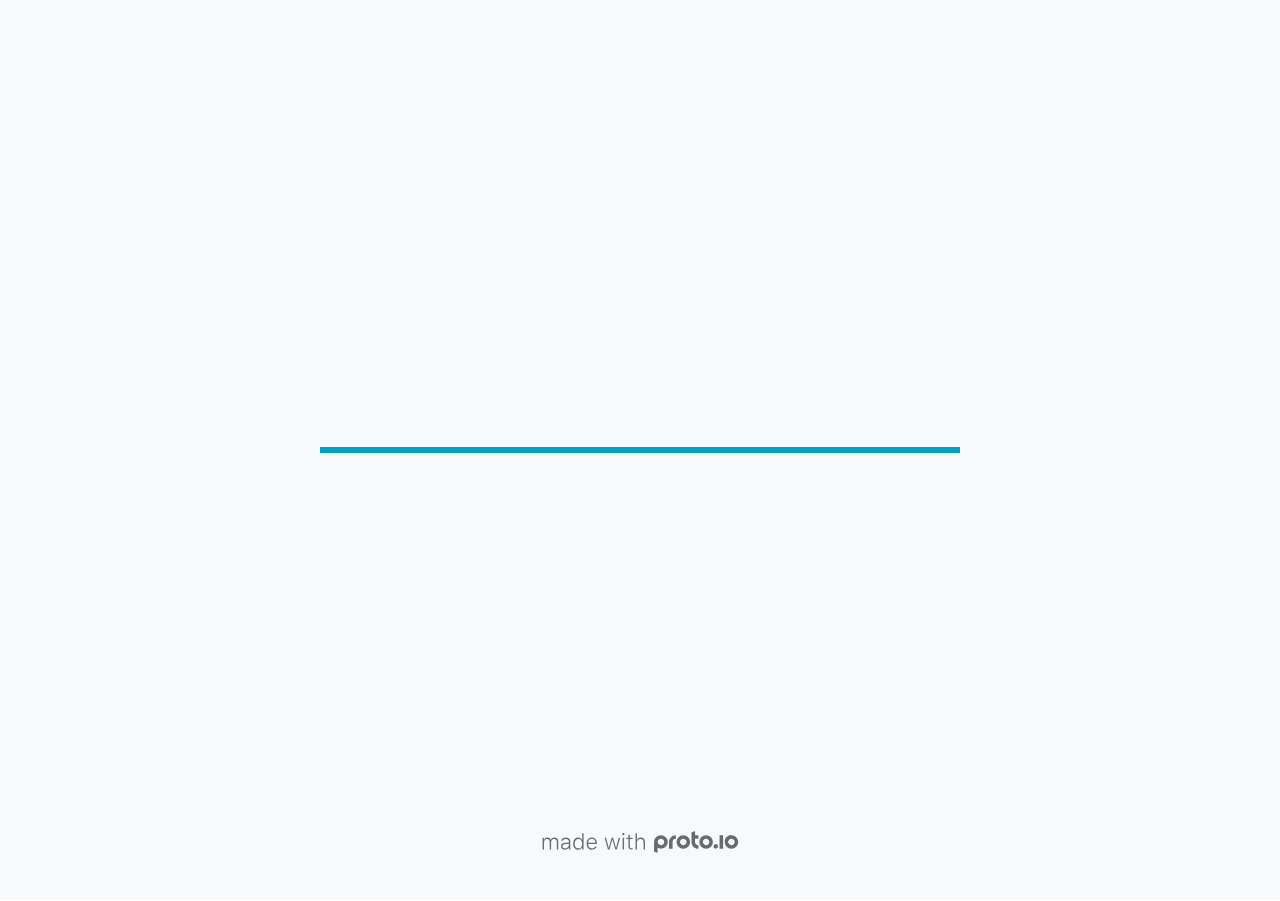
<file: Budget-Help-html/index.html>
<!DOCTYPE HTML>
	<head>

		<meta charset="utf-8">

		<title>Budget Help - Proto.io</title>

		
			<meta name="HandheldFriendly" content="True">
			<meta name="MobileOptimized" content="360"> 

			
			
			
			<meta name="viewport" content="minimum-scale=1.00, maximum-scale=1.00, initial-scale=1.00, user-scalable=no, shrink-to-fit=no" />

			

			<meta name="format-detection" content="telephone=no">


			
				<meta name="mobile-web-app-capable" content="yes">
            

            
            <link rel="icon" sizes="192x192" href="./assets/branding/android-icon-hires.png">
            <link rel="icon" sizes="128x128" href="./assets/branding/android-icon.png">

            
            <link href="./assets/branding/apple-touch-icon-retina180.png" sizes="180x180" rel="apple-touch-icon">

            
            <link href="./assets/branding/apple-touch-icon-retina.png" sizes="114x114" rel="apple-touch-icon">

            
            <link href="./assets/branding/apple-touch-icon.png" sizes="57x57" rel="apple-touch-icon">

            
            <link href="./assets/branding/startup.png" media="(device-width: 320px)" rel="apple-touch-startup-image">

            
            <link href="./assets/branding/startup-retina.png" media="(device-width: 320px) and (device-height: 480px) and (-webkit-device-pixel-ratio: 2)" rel="apple-touch-startup-image">

            
            <link href="./assets/branding/startup-568.png" media="(device-width: 320px) and (device-height: 568px) and (-webkit-device-pixel-ratio: 2)" rel="apple-touch-startup-image">

            
            <link href="./assets/branding/startup-retina-6.png" media="(device-width: 375px) and (device-height: 667px) and (orientation: portrait) and (-webkit-device-pixel-ratio: 2)" rel="apple-touch-startup-image">

            
            <link href="./assets/branding/startup-retina-6plus.png" media="(device-width: 414px) and (device-height: 736px) and (orientation: portrait) and (-webkit-device-pixel-ratio: 3)" rel="apple-touch-startup-image">

            
            <link href="./assets/branding/startup-retina-6plus-landscape.png" media="(device-width: 414px) and (device-height: 736px) and (orientation: landscape) and (-webkit-device-pixel-ratio: 3)" rel="apple-touch-startup-image">

            
            <link href="./assets/branding/startup-ipad.png" media="(device-width: 768px) and (orientation: portrait)" rel="apple-touch-startup-image">

            
            <link href="./assets/branding/startup-ipad-landscape.png" media="(device-width: 768px) and (orientation: landscape)" rel="apple-touch-startup-image">

            
            <link href="./assets/branding/startup-ipad-retina.png" media="(device-width: 768px) and (orientation: portrait) and (-webkit-device-pixel-ratio: 2)" rel="apple-touch-startup-image">

            
            <link href="./assets/branding/startup-ipad-landscape-retina.png" media="(device-width: 768px) and (orientation: landscape) and (-webkit-device-pixel-ratio: 2)" rel="apple-touch-startup-image">

            
            <link href="./assets/branding/startup-ipad-pro.png" media="(device-width: 1024px) and (orientation: portrait) and (-webkit-device-pixel-ratio: 2)" rel="apple-touch-startup-image">

            
            <link href="./assets/branding/startup-ipad-pro-landscape.png" media="(device-width: 1024px) and (orientation: landscape) and (-webkit-device-pixel-ratio: 2)" rel="apple-touch-startup-image">

			<meta http-equiv="cleartype" content="on"> 


			 
		    <script type="text/javascript" src="./scripts/plugins/jquery/jquery.js"></script>

			
				<link rel="stylesheet" href="./stylesheets/player-export.css" />
				<script type="text/javascript" src="./scripts/player-export.js"></script>
			

			
			<script type="text/javascript" src="./libraries/common/components.js"></script> 
			<link type="text/css" rel="Stylesheet" href="./libraries/common/components.1.00.css" /> 

			
					<script type="text/javascript" src="./libraries/generic2/components.js"></script> 
					<link type="text/css" rel="Stylesheet" href="./libraries/generic2/components.1.00.css" /> 
				
					<script type="text/javascript" src="./libraries/ios7/components.js"></script> 
					<link type="text/css" rel="Stylesheet" href="./libraries/ios7/components.1.00.css" /> 
				
					<script type="text/javascript" src="./libraries/material/components.js"></script> 
					<link type="text/css" rel="Stylesheet" href="./libraries/material/components.1.00.css" /> 
				
				<script type="text/javascript" src="./data/data.js"></script> 
			

		<style>
			body { width: 360px; height: 760px; }
			.landscape, .landscape .prx-page { min-height: 360px; }
			.portrait, .portrait .prx-page { min-height: 760px; }
		</style>

		<script type="text/javascript">

			prx.ver = '6.6.77.0';
			prx.url.account = 'https://hudsonhok.proto.io';
			prx.url.staticassets = 'https://gal.proto.io';
			prx.url.devices = 'https://dteyv52hbg2at.cloudfront.net/devices';
			prx.url.static = 'https://dteyv52hbg2at.cloudfront.net';
			prx.url.siteurl = 'proto.io';
			prx.url.crossmsg = 'https://hudsonhok.proto.io';

			prx.nodejsassetsserver = {};
			prx.nodejsassetsserver.host = ".proto.io";
			prx.nodejsassetsserver.subdomainprefix = "https://at";
			prx.nodejsassetsserver.maxsubdomains = "20";

			prx.device_library = 'material';
			prx.devices[prx.device] = {
				name: prx.device
				,defaultOrientation: 'portrait'
				,portrait_applies: 1 //new
				,portrait: [360,760]
				,landscape_applies: 1 //new
				,landscape: [760,360]
				,allow_orientation_change: 1 //new
				,statusbar_skin: 'default' // new
				,statusbarheightportrait: 0
				,statusbarheightlandscape: 0
				,navigationbar_skin: 'default' //new
				,navigationbarheightportrait: 0
				,navigationbarheightlandscape: 0
				,normalportrait: [360,760]
				,normallandscape: [760,360]
				,device_s3bucket: '56b27814-0e70-4def-ab95-fb1dc7d1b049'
				,dpr: '1.00'
				,deviceType: "default"
                ,showiPhoneXNotch: false
                ,hasCustomSkinNotch: false
				,appleWatchRoundedCorners: false
				,scrollType: "default"
				,initialscale: 1.00
				,targetdensitydpi: "device-dpi"
			}
			// save a copy of the device in the player state
			prx.currentPlayerStatus.projectDevice = prx.toolbox.clone(prx.devices[prx.device]);
			prx.currentPlayerStatus.targetDevice = {"ISANDROIDTABLET":0,"ISIPOD":0,"ISCHROME":0,"ISIOS":0,"ISMSIE":0,"ISMOZILLA":0,"isAndroid-Pad":0,"ISOPERA":0,"ISWEBKIT":0,"SOSVERSION":{"CBUILDVER":"","CMAJORVER":"","CMINORVER":"","CTEXT":"","IMINORVER":0,"IMAJORVER":0,"IBUILDVER":0},"ISIPAD":0,"ISMOBILE":1,"ISSAFARI":0,"ISIPHONE":0,"ISWINDOWS":0,"ISWINDOWSTOUCH":0,"ISDEVICE":1,"ISANDROID":1,"ISCUSTOM":0};
			prx.releaseChannel = 'stable';

			prx.projectsettings.id = 'd636b712-4683-4184-aee6-32e5b6d64939';
			prx.projectsettings.s3b = 'hudsonhok-1159038-be38c606-edb1-fa23-8924bbb30961642b';
			prx.projectsettings.account = 'hudsonhok';
			prx.projectsettings.statusbar = '0'; 
			prx.projectsettings.statusbarapplies = '0';
			prx.projectsettings.navigationbar = '0';
			prx.projectsettings.navigationbarapplies = '0';
			prx.projectsettings.initialpageid = -1;
			
			
			prx.projectsettings.flashactions = 1;
			prx.projectsettings.gatrackingcode = '';

			prx.export2html = '1' == true;
			prx.mobPlayer = 0;

			prx.user.country = 'US';

			prx.s3Links = []; 
			var sLinkedAssets = [];
			

			prx.csrf_token = 'B3EE5D96880614972D2CBB9E259AAE81BB51D243D83601C6653B968058EBE0F5';

            

            
                            prx.assetsAccessToken = "eyJ0eXAiOiJKV1QiLCJhbGciOiJIUzI1NiJ9.eyJkIjp7InVpZCI6Ii0xIiwicHJvamVjdF9pZCI6ImQ2MzZiNzEyLTQ2ODMtNDE4NC1hZWU2LTMyZTViNmQ2NDkzOSJ9LCJ2IjowLCJleHAiOjE2MTg2NzQwNDQsImlhdCI6MTYxODQ5NDA0NH0.VCyCxeYcGv0vy3BHRkBMm-df1RciRkouPOFaVMzwHtQ";

			prx.iniPlayer.iniPreLoad();

		</script>
	</head>

	

			<body class="player device-cursor-touch mobile-device-true " " id="mbd" >

				
				<div id="window-wrapper">
					<div id="dragarea"></div>
					<div id="statusbar"></div>
					<div id="underlay" style=""></div>

					<div class="prx-page" data-role="page" id="p-1" data-id="1"></div>
					
								<div class="prx-page" data-role="page" id="p-5" data-id="5"></div>
							
								<div class="prx-page" data-role="page" id="p-6" data-id="6"></div>
							
								<div class="prx-page" data-role="page" id="p-7" data-id="7"></div>
							
								<div class="prx-page" data-role="page" id="p-10" data-id="10"></div>
							
								<div class="prx-page" data-role="page" id="p-11" data-id="11"></div>
							
								<div class="prx-page" data-role="page" id="p-17" data-id="17"></div>
							
								<div class="prx-page" data-role="page" id="p-18" data-id="18"></div>
							
								<div class="prx-page" data-role="page" id="p-19" data-id="19"></div>
							
								<div class="prx-page" data-role="page" id="p-20" data-id="20"></div>
							
								<div class="prx-page" data-role="page" id="p-21" data-id="21"></div>
							
								<div class="prx-page" data-role="page" id="p-22" data-id="22"></div>
							
								<div class="prx-page" data-role="page" id="p-23" data-id="23"></div>
							
								<div class="prx-page" data-role="page" id="p-24" data-id="24"></div>
							
								<div class="prx-page" data-role="page" id="p-25" data-id="25"></div>
							
					<div id="navigationbar"></div>
					<div id="overlay"></div>
					<div id="trash"></div>
					<div id="quick-audios"></div>
				</div>

				 
			<div id="loader-wrapper">
				
				<div class="progress">
					<div class="progress-bar"></div>
				</div>
				<div id="poweredby"></div>
			</div>
			


			</body>
		

</html>
</file>
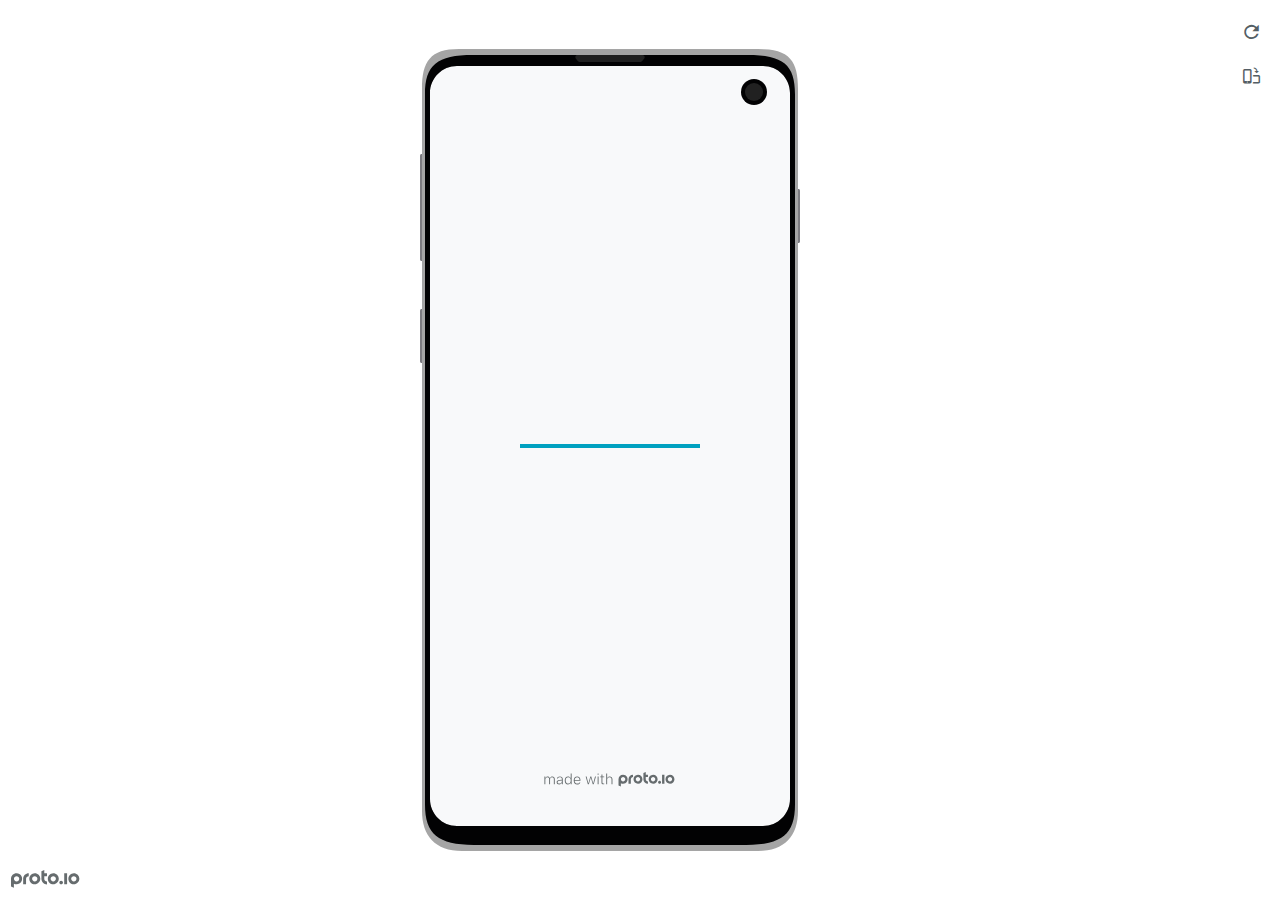
<file: Budget-Help-html/frame.html>
<!DOCTYPE HTML>
    <head>
    <meta charset="utf-8">

    <title>Budget Help - Proto.io player</title>

    

			<link type="text/css" rel="stylesheet" href="./stylesheets/preview-export-min.css">
			<script type="text/javascript" src="./scripts/preview-export-min.js"></script>

		

    <script type="text/javascript">
        var prx = window.prx || {};
        prx.orientation = 'portrait';
        prx.orientations = {};
        prx.orientations.portrait = 1;
        prx.orientations.landscape = 1;
        prx.project = {};
        prx.project.id = 'd636b712-4683-4184-aee6-32e5b6d64939';
        prx.project.title = 'Budget Help';
        prx.project.version = 0;
        prx.project.livepreview = 0;
        prx.project.account = "hudsonhok";
        prx.activePage = {};
        prx.usercountry = "us";
        
            prx.user = false;
        
        prx.skin = 'android-phone-samsungs10-1';
        prx.ver = '6.6.77.0';
        //prx.flashactions = 1;
		prx.flashactions = 1; //we are not using the DB value anymore

        prx.nodejsassetsserver = {};
        prx.nodejsassetsserver.host = ".proto.io";
        prx.nodejsassetsserver.subdomainprefix = "https://at";
        prx.nodejsassetsserver.maxsubdomains = "20";
        prx.account = "hudsonhok";
        prx.browserShowScreenshots = 'true';
        prx.url.crossmsg = 'https://hudsonhok.proto.io';
        prx.playerUrl = 'https://hudsonhok.proto.io/player/';
        prx.spaces = false;
        prx.csrf_token = '863A4EF8EC07BD91F12149EADCEF13FD1E8EBC5FB07A3DB89C0BCBE25C78FAD3';

        prx.bShowPlayerBetaPrompt = false;

        
    </script>

    

</head>


<body style="background-color:#FFFFFF">

    

    <div class="page-sidebar">
        
        <div class="sidebar-action-buttons">

            
                <span class="header-action-button player-icon-reload embed-icon-reload" id="refresh-preview">
                    <span class="tooltip">Refresh preview</span>
                </span>
                
                    <span  class="header-action-button player-icon-rotate embed-icon-rotate" id="change-orientation">
                        <span class="tooltip">Change orientation</span>
                    </span>
                

        </div>

    </div>

    <div id="maincontent" class="portrait">

        <div id="shortcut-pressed-outer">
            <div id="shortcut-pressed"></div>
        </div>
        

			<div class="frame_generic">
				
				<div class="body_generic skin_android-phone-samsungs10-1 skin-wrapper skin-os-android skin-device-phone skin-model-samsungs10 skin-size-1 skin-color-white skin-orientation-portrait skin-dimensions-360-760">

					<div class="buttons top"></div>
					<div class="detail-top"></div>
					<div class="web-search"></div>
					<div class="buttons left"></div>

					<div class="body_generic_inner">
						
						<iframe id="pio-playerframe" src="index.html" scrolling="NO" style="width: 360px; height: 760px;" webkitAllowFullScreen mozallowfullscreen allowFullScreen allowvr allow="autoplay"></iframe>
						
                                <script type="text/javascript">
                                    // remove parameter from address bar immediately if no changes
                                    let url = new URL(window.location.href);
                                    url.searchParams.delete('hc');
									url.searchParams.delete('ap');
                                    window.history.replaceState({}, document.title, url.toString());
                                </script>
                            
					</div>

					<div class="buttons right"></div>
					<div class="detail-bottom"></div>
				</div>
				
			</div>
		
    </div>

    

    
            <div id="branding"></div>
        
</body>


<script type="text/javascript">
    
</script>
</html>
</file>
<file: Budget-Help-html/stylesheets/player-export.css>
/*!
 * 
 *                                                                       
 *                              ::;;;;                                   
 *    ::,,,,::    ::,,  ,,,,::::::11ii::,,::,,,,::      ::::,,::,,,,::   
 *  ,,111111ii,,::1111::111111ii::111111::111111ii,,    ii11,,ii111111,, 
 *  11ii::;;11;;ii11::iiii::;;11;;11ii::ii11::::11ii    ii11;;11;;::ii11 
 *  11;;  ::11ii11;;::11ii  ::11ii11ii,,iiii..  iiii    ii11;;11::  ;;11 
 *  1111;;ii11;;11;;,,ii11::ii11;;ii11;;;;11;;;;11;;;;;;ii11::11ii;;11ii 
 *  11111111;;::11;;  ::ii1111;;  ::ii11::ii1111ii::11ii;;11,,;;1111ii:: 
 *  11;;,,::  ,,::,,      ::,,        ::::  ::::    ,,,,::::    ::,,     
 *  ;;;;                                                                 
 *                                                                       
 *  Build: 4/14/2021, 11:58:51 AM
 */

/*!
 * Waves v0.5.5
 * http://fian.my.id/Waves
 *
 * Copyright 2014 Alfiana E. Sibuea and other contributors
 * Released under the MIT license
 * https://github.com/fians/Waves/blob/master/LICENSE
 */.mask-inner{position:relative;background-size:100% 100%;background-repeat:no-repeat}.mask-inner .mask-inner{transform:none!important}.mask-border .mborder,.mask-filter{height:100%;width:100%}.mask-border .mborder{border:1px solid hsla(0,0%,100%,.8);position:absolute;pointer-events:none}.mask-border .area-border{border:1px solid #00a1c0;left:0;top:0;position:absolute;transform-origin:0 0;box-sizing:border-box}.mask-border .mask-radius{width:100%;height:100%;overflow:hidden;position:absolute}.mask-border .mask-radius .mask-radius-border{position:relative;width:100%;height:100%;border:1px solid hsla(0,0%,100%,.8)}.mask-border.hide-handles .prx-resizable-handle{opacity:0;pointer-events:none!important}.mask-border.hide-handles .area-border{border:1px dashed #b4bcbf}.mask-wrapper{overflow:hidden;height:100%;pointer-events:none}.mask-wrapper.borderPos-inside{box-sizing:border-box}.mask-wrapper.borderPos-outside{width:100%;height:100%}.mask-wrapper.borderPos-outside .mask-inner{box-sizing:content-box}.mask-edit-mode-handles{pointer-events:none}.mask-edit-mode-handles.hide-handles .prx-resizable-handle,.mask-edit-mode-handles.hide-handles .prx-rotate-handle{opacity:0;pointer-events:none!important}.mask-edit-mode-handles.hide-handles .xborder{border-color:#b4bcbf!important}abbr,address,article,aside,audio,b,blockquote,body,caption,cite,code,dd,del,dfn,div,dl,dt,em,fieldset,figure,footer,form,h1,h2,h3,h4,h5,h6,header,hgroup,html,i,iframe,img,ins,kbd,label,legend,li,mark,menu,nav,object,ol,p,pre,q,samp,section,small,span,strong,sub,sup,table,tbody,td,tfoot,th,thead,time,tr,ul,var,video{margin:0;padding:0;border:0;outline:0;font-size:100%;background:transparent}article,aside,details,figcaption,figure,footer,header,hgroup,nav,section{display:block}audio,canvas,video{display:inline-block;*display:inline;*zoom:1}[hidden],audio:not([controls]){display:none}html{font-size:100%;-webkit-text-size-adjust:100%;-ms-text-size-adjust:100%}body{margin:0;font-size:13px}body,button,input,select,textarea{font-family:sans-serif;color:#222}a{color:#00e}a:visited{color:#551a8b}a:hover{color:#06e}a:focus{outline:thin dotted}a:active,a:hover{outline:0}abbr[title]{border-bottom:1px dotted}b,strong{font-weight:700}blockquote{margin:1em 40px}dfn{font-style:italic}hr{display:block;height:1px;border:0;border-top:1px solid #ccc;margin:1em 0;padding:0}ins{background:#ff9;text-decoration:none}ins,mark{color:#000}mark{background:#ff0;font-style:italic;font-weight:700}code,kbd,pre,samp{font-family:monospace,serif;_font-family:courier new,monospace;font-size:1em}pre{white-space:pre;white-space:pre-wrap;word-wrap:break-word}q{quotes:none}q:after,q:before{content:"";content:none}small{font-size:85%}sub,sup{font-size:75%;line-height:0;position:relative;vertical-align:baseline}sup{top:-.5em}sub{bottom:-.25em}ol,ul{margin:1em 0;padding:0 0 0 40px}dd{margin:0 0 0 40px}nav ol,nav ul{list-style:none;list-style-image:none;margin:0;padding:0}img{border:0;-ms-interpolation-mode:bicubic}svg:not(:root){overflow:hidden}figure,form{margin:0}fieldset{margin:0}fieldset,legend{border:0;padding:0}legend{*margin-left:-7px}button,input,select,textarea{font-size:100%;margin:0;vertical-align:baseline;*vertical-align:middle}button,input{line-height:normal;*overflow:visible}table button,table input{*overflow:auto}[role=button],button,input[type=button],input[type=reset],input[type=submit]{-webkit-appearance:button}input[type=checkbox],input[type=radio]{box-sizing:border-box;padding:0}input[type=search]{-webkit-appearance:textfield;-moz-box-sizing:content-box;-webkit-box-sizing:content-box;box-sizing:content-box}input[type=search]::-webkit-search-decoration{-webkit-appearance:none}button::-moz-focus-inner{border:0;padding:0}textarea{overflow:auto;vertical-align:top;resize:vertical}input:invalid,textarea:invalid{background-color:#f0dddd}table{border-collapse:collapse;border-spacing:0}td{vertical-align:top}.nocallout{-webkit-touch-callout:none}textarea[contenteditable]{-webkit-appearance:none}.gifhidden{position:absolute;left:-100%}.ir{display:block;border:0;text-indent:-999em;overflow:hidden;background-color:transparent;background-repeat:no-repeat;text-align:left;direction:ltr}.ir br{display:none}.hidden{display:none!important;visibility:hidden}.visuallyhidden{border:0;clip:rect(0 0 0 0);height:1px;margin:-1px;overflow:hidden;padding:0;position:absolute;width:1px}.visuallyhidden.focusable:active,.visuallyhidden.focusable:focus{clip:auto;height:auto;margin:0;overflow:visible;position:static;width:auto}.invisible{visibility:hidden}.clearfix:after,.clearfix:before{content:"";display:table}.clearfix:after{clear:both}.clearfix{*zoom:1}@media print{*{background:transparent!important;color:#000!important;text-shadow:none!important;filter:none!important;-ms-filter:none!important}a,a:visited{text-decoration:underline}a[href]:after{content:" (" attr(href) ")"}abbr[title]:after{content:" (" attr(title) ")"}.ir a:after,a[href^="#"]:after,a[href^="javascript:"]:after{content:""}blockquote,pre{border:1px solid #999;page-break-inside:avoid}thead{display:table-header-group}img,tr{page-break-inside:avoid}img{max-width:100%!important}@page{margin:.5cm}h2,h3,p{orphans:3;widows:3}h2,h3{page-break-after:avoid}}#eval-iframe{display:none}body{-webkit-appearance:none;-webkit-box-flex:1;-webkit-touch-callout:none;-webkit-tap-highlight-color:rgba(0,0,0,0)}*{-webkit-user-select:none;-khtml-user-select:none;-moz-user-select:-moz-none;-o-user-select:none;user-select:none}input,textarea{-webkit-user-select:text;-khtml-user-select:text;-moz-user-select:text;-o-user-select:text;user-select:text}#dragarea{font-family:Helvetica,Arial,sans-serif;text-align:left}.text{height:95%;overflow:auto}.wrap{overflow:hidden}.pos,.spos{position:absolute}.action-highlight{position:absolute;top:0;left:0;height:100%;width:100%;background:rgba(255,255,0,.5);background:rgba(64,208,255,.3);opacity:0;pointer-events:none;-webkit-transition:opacity .2s ease-in;transition:opacity .2s ease-in;border:2px solid #40c8f4;padding:3px;box-sizing:border-box}.action-highlight-simple-visible,.action-highlight-visible{opacity:1}#appModeNote{background-color:#333;border-top:5px solid #000;bottom:0;color:#f0f0f0;display:none;font-family:helvetica;left:0;padding:10px 0;position:fixed;text-align:center;width:100%}#appModeNote em{display:block;font-size:20px;font-weight:700;line-height:26px}#appModeNote span{display:block;font-size:14px;line-height:20px}.hidden{display:none}.prx-page.loadedFrom{display:block}.prx-page.loadedTo{z-index:999999}.prx-page.loadedTo-1{z-index:10000000}.prx-page.loadedTo-2{z-index:10000001}.prx-page.loadedTo-3{z-index:10000002}.prx-page.loadedTo-4{z-index:10000003}.prx-page.loadedTo-5{z-index:10000004}.prx-page.loadedTo-6{z-index:10000005}.prx-page.loadedTo-7{z-index:10000006}.prx-page.loadedTo-8{z-index:10000007}.prx-page.loadedTo-9{z-index:10000008}.prx-page.loadedTo-10{z-index:10000009}.prx-page.loadedTo-11{z-index:10000010}.prx-page.loadedTo-12{z-index:10000011}.prx-page.loadedTo-13{z-index:10000012}.prx-page.loadedTo-14{z-index:10000013}.prx-page.loadedTo-15{z-index:10000014}.prx-page.loadedTo-16{z-index:10000015}.prx-page.loadedTo-17{z-index:10000016}.prx-page.loadedTo-18{z-index:10000017}.prx-page.loadedTo-19{z-index:10000018}.prx-page.loadedTo-20{z-index:10000019}.prx-page.loadedTo-21{z-index:10000020}.prx-page.loadedTo-22{z-index:10000021}.prx-page.loadedTo-23{z-index:10000022}.prx-page.loadedTo-24{z-index:10000023}.prx-page.loadedTo-25{z-index:10000024}.prx-page.loadedTo-26{z-index:10000025}.prx-page.loadedTo-27{z-index:10000026}.prx-page.loadedTo-28{z-index:10000027}.prx-page.loadedTo-29{z-index:10000028}.prx-page.loadedTo-30{z-index:10000029}#navigationbar,#statusbar{background:transparent 0 0;display:block;width:100%;border:0;top:0;position:fixed;z-index:1}#loader-wrapper{background:#f8f9fa;height:100%;left:0;position:fixed;top:0;width:100%;z-index:99999;font-size:11px}#loader-wrapper .progress{position:absolute;top:50%;left:50%;transform:translate(-50%,-50%);-ms-transform:translate(-50%,-50%);-webkit-transform:translate(-50%,-50%);width:50%;height:4px;background-color:#ddd}#loader-wrapper .progress-bar{position:relative;width:0;height:4px;-webkit-transition:.4s linear;-moz-transition:.4s linear;-o-transition:.4s linear;transition:.4s linear;-webkit-transition-property:width,background-color;-moz-transition-property:width,background-color;-o-transition-property:width,background-color;transition-property:width,background-color}#loader-wrapper .progress-bar:before,.progress-bar:after{content:"";position:absolute;top:0;left:0;right:0}#loader-wrapper .progress-bar:before{bottom:0;background-color:#ddd}#loader-wrapper .progress-bar:after{z-index:2;bottom:0;background:#00a1c0}#loader-wrapper #app-icon{position:absolute;top:50%;left:50%;transform:translate(-50%,-150%);-ms-transform:translate(-50%,-150%);-webkit-transform:translate(-50%,-150%);width:114px;height:114px}#loader-wrapper #poweredby{position:absolute;bottom:5%;left:50%;transform:translate(-50%);-ms-transform:translate(-50%);-webkit-transform:translate(-50%);width:100%;height:16px;background-image:url(/images/player/player-logo.svg);background-repeat:no-repeat;background-position:top;background-size:auto 200%;z-index:99999}body{-moz-transition:opacity .3s linear;-o-transition:opacity .3s linear;-webkit-transition:opacity .3s linear;transition:opacity .3s linear}.reloading{background:#fff!important;opacity:0}@media (min-width:481px) and (max-width:1079px){#loader-wrapper .progress,#loader-wrapper .progress-bar{height:4px}}@media (min-width:1080px){#loader-wrapper #poweredby{height:24px}#loader-wrapper .progress,#loader-wrapper .progress-bar{height:6px}}@media (width:1280px) and (height:768px){#loader-wrapper .progress,#loader-wrapper .progress-bar{height:2px}}.pointer-events-none{pointer-events:none!important}body .prx-page{-webkit-trans1form:translate3d(0,0,0)}.prx-page .type-symbol .box{-w1ebkit-transform:translateZ(0)}html{background:transparent}body{background:#fff;overflow:hidden}body.mobile-device-true *{-webkit-text-size-adjust:100%}body.mobile-device-false *{-webkit-text-size-adjust:initial}#window-wrapper{width:100%;height:100%;overflow:hidden;position:relative}#dragarea{background:transparent;display:none}#overlay,#quick-audios,#trash,#underlay{position:absolute;top:0;left:0}#quick-audios,#trash{display:none}.visible{display:block!important}.iScrollHorizontalScrollbar,.iScrollVerticalScrollbar{z-index:auto!important}.overlay{position:fixed;left:0;right:0;bottom:0;top:0}.ui-mobile-viewport-transitioning,.ui-mobile-viewport-transitioning .prx-page{o1verflow:visible!important}.box[style*="z-index:0;"],.box[style*="z-index: 0;"]{z-index:auto!important}.box[data-mpoverlay="1"]{pos1ition:fixed}#temp-for-external-link{display:none}#dragarea,html{background:transparent!important}.hide{display:none!important}*{outline:none}.ghost-component,.ghost-component *,.ghost-component .box *{pointer-events:none!important}#statusbar{position:fixed!important}.prx-page{position:absolute;display:none}.prx-page.prx-page-active,.prx-page[class*=prx-page-transitioning-]{display:block}.prx-page[class*=prx-page-transitioning-]{overflow:hidden}.prx-page.prx-page-transitioning-overlay-in-source,.prx-page.prx-page-transitioning-overlay-out-target{overflow:visible}.prx-page.prx-page-below{z-index:10}.prx-page.prx-page-above{z-index:20}#overlay{z-index:30}.prx-page.prx-page-transition-flip,.prx-page.prx-page-transition-turn{-webkit-backface-visibility:hidden;-moz-backface-visibility:hidden;backface-visibility:hidden}.prx-page.prx-page-transition-turn{-webkit-transform:translateZ(0);-moz-transform:translateZ(0);-webkit-transform-origin:0 center;-moz-transform-origin:0 center;transform-origin:0 center;transform:translateZ(0)}.prx-page.prx-page-transition-flow:not(.prx-page-transition-flow-overlay),.prx-page.prx-page-transition-overlay-top{box-shadow:0 0 20px rgba(0,0,0,.4)}.prx-page-above.prx-page-transition-notificationInWatchOS{transition:background-color .45s ease-out}.prx-page-above.prx-page-transition-notificationInWatchOS.prx-page-transition-notificationInWatchOS-notification-in{background-color:transparent!important;transition:background-color 0s ease-out}.device-cursor-touch,.device-cursor-touch *{cursor:url(/images/player/touch-cursor-64.png) 32 32,default!important;cursor:-webkit-image-set(url("/images/player/touch-cursor-64.png") 1x,url("/images/player/touch-cursor-64@2x.png") 2x) 32 32,default!important}.device-cursor-web,.device-cursor-web *{cursor:default}.device-cursor-web .delayedtap,.device-cursor-web .delayedtap *,.device-cursor-web .interaction-click,.device-cursor-web .interaction-click *,.device-cursor-web .interaction-tap,.device-cursor-web .interaction-tap *,.device-cursor-web .release,.device-cursor-web .release *,.device-cursor-web .touch,.device-cursor-web .touch *{cursor:pointer;cursor:hand}.device-cursor-web [data-component-type=text]{cursor:default}.device-cursor-web .move,.device-cursor-web .move *{cursor:move}.device-cursor-web input,.device-cursor-web textarea{cursor:text}.do-chrome-fix #window-wrapper{-webkit-perspective:1}.do-chrome-fix .pos{-webkit-backface-visibility:hidden;-webkit-transform:translateZ(0)}.do-chrome-fix *{-w1ebkit-transform:translateZ(0) scale(1) scaleX(1) skew(0deg,0deg) skewX(0deg) skewY(0deg) rotateX(0deg) rotateY(0deg) rotate(0deg)}.do-chrome-fix.dont-do-chrome-fix #window-wrapper{-webkit-perspective:none}.do-chrome-fix.dont-do-chrome-fix .pos{-webkit-backface-visibility:visible;-webkit-transform:none}.prx-page-transitioning:not(.prx-page-transitioning-overlay-in-source):not(.loadedFrom) [data-mpoverlay="1"]{display:none}#fps{position:fixed;z-index:9999;font-size:18px;top:20px;left:20px;background:rgba(0,0,0,.8);border-radius:6px;color:#fff;padding:3px 10px}#fps,.cbutton{pointer-events:none}.cbutton{position:absolute;display:inline-block;padding:0;border:none;background:none;color:#286aab;font-size:1.4em;overflow:visible;-webkit-transition:color .7s;transition:color .7s;-webkit-tap-highlight-color:rgba(0,0,0,0)}.cbutton.cbutton--click,.cbutton:focus{outline:none;color:#3c8ddc}.cbutton:after{position:absolute;width:100%;height:100%;border-radius:50%;content:"";opacity:0;pointer-events:none}.cbutton--effect-jelena:after{border:3px solid hsla(0,0%,82.7%,.7)}.cbutton--effect-jelena.cbutton--click:after{-webkit-animation:anim-effect-jelena .3s ease-out forwards;animation:anim-effect-jelena .3s ease-out forwards}@-webkit-keyframes anim-effect-jelena{0%{opacity:1;-webkit-transform:scale3d(.6,.6,1);transform:scale3d(.6,.6,1)}to{opacity:0;-webkit-transform:scale3d(1.2,1.2,1);transform:scale3d(1.2,1.2,1)}}@keyframes anim-effect-jelena{0%{opacity:1;-webkit-transform:scale3d(.5,.5,1);transform:scale3d(.5,.5,1)}to{opacity:0;-webkit-transform:scale3d(1.2,1.2,1);transform:scale3d(1.2,1.2,1)}}.cbutton--effect-sanja:after{background:hsla(0,0%,75.3%,.3)}.cbutton--effect-sanja.cbutton--click:after{-webkit-animation:anim-effect-sanja 1s ease-out forwards;animation:anim-effect-sanja 1s ease-out forwards}@-webkit-keyframes anim-effect-sanja{0%{opacity:1;-webkit-transform:scale3d(.5,.5,1);transform:scale3d(.5,.5,1)}25%{opacity:1;-webkit-transform:scaleX(1);transform:scaleX(1)}to{opacity:0;-webkit-transform:scaleX(1);transform:scaleX(1)}}@keyframes anim-effect-sanja{0%{opacity:1;-webkit-transform:scale3d(.5,.5,1);transform:scale3d(.5,.5,1)}25%{opacity:1;-webkit-transform:scaleX(1);transform:scaleX(1)}to{opacity:0;-webkit-transform:scaleX(1);transform:scaleX(1)}}#log{position:fixed;z-index:9999;font-size:24px;top:20px;right:20px;pointer-events:none}.watchOSscrollbars .iScrollVerticalScrollbar{position:fixed!important;width:12px!important;background-color:hsla(0,0%,100%,.3)!important;border-radius:8px!important;z-index:99999!important}.watchOSscrollbars .iScrollIndicator{background:#fff!important;border-radius:8px!important;left:2px!important;width:8px!important}.applewatch-rounded-corners{-webkit-clip-path:inset(0 0 0 0 round 63px);clip-path:inset(0 0 0 0 round 63px)}.group-action-prediv{position:absolute}.player .type-symbol.type-symbol-transparent .group-action-prediv{pointer-events:auto}.initialise-hidden-container{display:block!important;visibility:hidden!important}.a-enter-vr{height:0!important}.fullscreen-vr .prx-page{transform:none!important;position:fixed!important}

/*!
 * Waves v0.5.5
 * http://fian.my.id/Waves
 *
 * Copyright 2014 Alfiana E. Sibuea and other contributors
 * Released under the MIT license
 * https://github.com/fians/Waves/blob/master/LICENSE
 */.waves-effect{position:relative;overflow:hidden}.waves-effect.box{position:absolute}.waves-effect .waves-ripple{position:absolute;border-radius:50%;width:100px;height:100px;margin-top:-50px;margin-left:-50px;opacity:0;background-color:rgba(0,0,0,.2);pointer-events:none}.waves-effect.waves-light .waves-ripple{background-color:hsla(0,0%,100%,.4)}.waves-button,.waves-circle{-webkit-mask-image:-webkit-radial-gradient(circle,#fff 100%,#000 0);mask-image:radial-gradient(circle,#fff 100%,#000 0)}.waves-button,.waves-button-input,.waves-button:hover,.waves-button:link,.waves-button:visited{white-space:nowrap;vertical-align:middle;cursor:pointer;border:none;outline:none;color:inherit;background-color:transparent;font-size:14px;text-align:center;text-decoration:none;z-index:1}.waves-button{padding:10px 15px;border-radius:2px}.waves-button-input{margin:0;padding:10px 15px}.waves-input-wrapper{border-radius:2px;vertical-align:bottom}.waves-input-wrapper.waves-button{padding:0}.waves-input-wrapper .waves-button-input{position:relative;top:0;left:0;z-index:1}.waves-block{display:block}a.waves-effect .waves-ripple{z-index:-1}#loader-wrapper #poweredby{background-image:url(../images/player/player-logo.svg)!important}.device-cursor-touch,.device-cursor-touch *{cursor:url(../images/player/touch-cursor-64.png) 32 32,default!important;cursor:-webkit-image-set(url("../images/player/touch-cursor-64.png") 1x,url("../images/player/touch-cursor-64@2x.png") 2x) 32 32,default!important}
</file>
<file: Budget-Help-html/libraries/common/components.1.00.css>
.type-shapes .shape-wrapper{width:100%;height:100%;-moz-box-sizing:border-box;-webkit-box-sizing:border-box;box-sizing:border-box;background-clip:content-box}.type-shapes .shapes-text-container{position:absolute;top:0;left:0;right:0;display:table;width:100%;height:100%;text-align:center}.type-shapes .shapes-text-container>span{display:table-cell;vertical-align:middle}.type-shapes svg{overflow:visible}.player .type-symbol{overflow:hidden}.player .type-symbol.symbol-scroll{-webkit-perspective:1000}.player .type-symbol.type-symbol-transparent{pointer-events:none !important}.player .type-symbol.type-symbol-transparent .box{pointer-events:auto}.type-symbol.fullscreen{transform:none !important;width:100vw !important;height:100vh !important}.type-symbol>.type-symbol-hover-message,.type-symbol.ui-draggable-dragging:hover>.type-symbol-hover-message,.type-symbol.prx-resizable-resizing:hover>.type-symbol-hover-message{display:none;position:absolute;color:#fff;font-family:Helvetica, Arial, sans-serif !important;background:rgba(0,0,0,0.7);top:50%;left:50%;text-align:center;position:absolute;pointer-events:none;width:70px;height:30px;line-height:15px;font-size:10px !important;border-radius:3px;margin:-20px 0 0 -40px;padding:5px}.type-symbol:hover>.type-symbol-hover-message{display:block}.type-vrsymbol.fullscreen{transform:none !important;width:100vw !important;height:100vh !important}.type-vrsymbol.fullscreen canvas{width:100vw !important;height:100vh !important}.type-vrsymbol>.type-vrsymbol-hover-message,.type-vrsymbol.ui-draggable-dragging:hover>.type-vrsymbol-hover-message,.type-vrsymbol.prx-resizable-resizing:hover>.type-vrsymbol-hover-message{display:none;position:absolute;color:#fff;font-family:Helvetica, Arial, sans-serif !important;background:rgba(0,0,0,0.7);top:50%;left:50%;text-align:center;position:absolute;pointer-events:none;width:70px;height:30px;line-height:15px;font-size:10px !important;border-radius:3px;margin:-20px 0 0 -40px;padding:5px}.type-vrsymbol:hover>.type-vrsymbol-hover-message{display:block}.type-text.v2-text .text-contents{o1verflow:hidden;width:100%;height:100%}.type-text.v2-text.box [data-editableProperty]{word-wrap:break-word !important}.type-text .autoresize{white-space:nowrap}.player .type-text .autoResize-true{white-space:nowrap}.type-richtext p{margin:0;line-height:normal}.type-rectangle .inner-rec{position:absolute;width:100%;height:100%;-moz-box-sizing:border-box;-webkit-box-sizing:border-box;box-sizing:border-box;background-clip:content-box}.type-rectangle .shapes-image-background{top:0;left:0;width:100%;height:100%;position:absolute;background-position:center;background-repeat:no-repeat}.type-rectangle[data-shape-type="oval"] .shapes-image-background{border-radius:50%}.type-rectangle .shapes-text-container{display:table;width:100%;height:100%;text-align:center}.type-rectangle .shapes-text-container>span{display:table-cell;vertical-align:middle}.type-horizontalline .inner{width:100%;height:0}.type-verticalline .inner{width:0;height:100%}.type-actionarea .inner-rec{width:100%;height:100%}.type-actionarea .inner-rec div{width:100%;height:100%;background:#40C8F4;opacity:0.4;-moz-box-sizing:border-box;-webkit-box-sizing:border-box;box-sizing:border-box}.type-actionarea .inner-rec div:before{content:" ";display:block;position:absolute;top:50%;left:50%;width:24px;height:24px;margin:-12px 0 0 -12px}.player .type-actionarea .inner-rec div{background:transparent}.player .type-actionarea .inner-rec div:before{background-image:none}.type-image,.type-image .type-image-wrapper{background:0 0 repeat;background-size:100% 100%;width:100%;height:100%;background-clip:content-box}.type-image .type-image-wrapper.type-image-svg{background:center center no-repeat;background-size:contain}.type-image .type-image-wrapper img{display:none}.player .type-image .type-image-wrapper.gif img{display:block !important;width:1px;height:1px;opacity:0.1}.type-image.type-image-repeater,.type-image.type-image-repeater .type-image-wrapper{background-size:auto}.type-image .image-inner{width:100%;height:100%}.type-image .image-inner.borderPos-inside .type-image-wrapper{box-sizing:border-box;background-origin:border-box}.type-image .image-inner.borderPos-outside{display:-webkit-box;display:-moz-box;display:-ms-flexbox;display:-webkit-flex;display:flex;-moz-flex-flow:row;-ms-flex-flow:row;-webkit-flex-flow:row;flex-flow:row;-moz-box-orient:horizontal;-ms-box-orient:horizontal;-webkit-box-orient:horizontal;box-orient:horizontal;-ms-align-items:center;-webkit-align-items:center;align-items:center;-ms-box-align:center;-webkit-box-align:center;box-align:center;-ms-flex-align:center;-webkit-flex-align:center;flex-align:center;-ms-justify-content:center;-webkit-justify-content:center;justify-content:center;-ms-box-pack:center;-webkit-box-pack:center;box-pack:center;-ms-flex-pack:center;-webkit-flex-pack:center;flex-pack:center}.type-image .image-inner.borderPos-outside .type-image-wrapper{-ms-flex-shrink:0;-webkit-flex-shrink:0;flex-shrink:0;box-sizing:content-box}.type-image>.type-image-hover-message,.type-image.ui-draggable-dragging:hover>.type-image-hover-message,.type-image.prx-resizable-resizing:hover>.type-image-hover-message{display:none;position:absolute;color:#fff;font-family:Helvetica, Arial, sans-serif !important;background:rgba(0,0,0,0.7);top:50%;left:50%;text-align:center;position:absolute;pointer-events:none;width:70px;height:30px;line-height:15px;font-size:10px !important;border-radius:3px;margin:-20px 0 0 -40px;padding:5px}.type-image:hover>.type-image-hover-message{display:block}.type-placeholder .bg{position:absolute;width:100%;height:100%;-moz-box-sizing:border-box;-webkit-box-sizing:border-box;box-sizing:border-box}.type-placeholder .diagonal{border:0px solid transparent;position:absolute;-moz-box-sizing:border-box;-webkit-box-sizing:border-box;box-sizing:border-box}.type-placeholder .diagonal1{-moz-transform-origin:0 0;-webkit-transform-origin:0 0;-o-transform-origin:0 0;transform-origin:0 0}.type-placeholder .diagonal2{-moz-transform-origin:right top;-webkit-transform-origin:right top;-o-transform-origin:right top;transform-origin:right top}.type-placeholder .contents{width:100%;height:100%;display:-webkit-box;display:-moz-box;display:-ms-flexbox;display:-webkit-flex;display:flex;-ms-justify-content:center;-webkit-justify-content:center;justify-content:center;-ms-box-pack:center;-webkit-box-pack:center;box-pack:center;-ms-flex-pack:center;-webkit-flex-pack:center;flex-pack:center;-ms-align-items:center;-webkit-align-items:center;align-items:center;-ms-box-align:center;-webkit-box-align:center;box-align:center;-ms-flex-align:center;-webkit-flex-align:center;flex-align:center}.type-placeholder .contents>span{display:inline-block}.type-placeholder .contents span[data-editableproperty]:empty{padding:0}.type-webview .webview-scroll-wrapper{width:100%;height:100%;-webkit-overflow-scrolling:touch;overflow:auto}.type-webview iframe{width:100%;height:100%;border:none}.type-html iframe{width:100%;height:100%;overflow:hidden;border:none}.type-animationtarget{position:relative}.type-animationtarget.type-animatiotarget-fixed-positioning{position:absolute}.type-animationtarget .animationtarget-circle{-moz-box-sizing:border-box;-webkit-box-sizing:border-box;box-sizing:border-box;width:0;height:0;position:absolute;top:0;left:0;border-radius:50%;display:none}.type-animationtarget .animationtarget-vertical{position:absolute;top:0}.type-animationtarget .animationtarget-horizontal{position:absolute;top:0%;left:0}.player .type-animationtarget{opacity:0 !important;pointer-events:none !important}.type-bannerad .bannerad-outer{display:table;height:100%;width:100%}.type-bannerad .bannerad-inner{display:table-cell;position:relative;text-align:center;vertical-align:middle;width:100%;background-size:100% 100%}.type-tooltip .tooltip-content-wrapper{width:100%;height:100%;position:relative}.type-tooltip .tooltip-content-wrapper .tooltip-outer{position:absolute;overflow:hidden}.type-tooltip .tooltip-content-wrapper .tooltip{position:absolute;-moz-transform:rotate(45deg);-webkit-transform:rotate(45deg);transform:rotate(45deg);filter:progid:DXImageTransform.Microsoft.Matrix(sizingMethod='auto expand', M11=0.7071067811865476, M12=-0.7071067811865475, M21=0.7071067811865475, M22=0.7071067811865476);-ms-filter:"progid:DXImageTransform.Microsoft.Matrix(SizingMethod='auto expand', M11=0.7071067811865476, M12=-0.7071067811865475, M21=0.7071067811865475, M22=0.7071067811865476)";-moz-box-sizing:border-box;-webkit-box-sizing:border-box;box-sizing:border-box}.type-tooltip .tooltip-content-wrapper .tooltip-content-outer{position:absolute;width:100%;height:100%;-moz-box-sizing:border-box;-webkit-box-sizing:border-box;box-sizing:border-box}.type-tooltip .tooltip-content-wrapper .tooltip-content{width:100%;height:100%;overflow:hidden;padding:10px;-moz-box-sizing:border-box;-webkit-box-sizing:border-box;box-sizing:border-box}.type-tooltip.verticalAlignCenter .tooltip-content{display:-webkit-box;display:-moz-box;display:-ms-flexbox;display:-webkit-flex;display:flex;-ms-box-align:center;-webkit-box-align:center;box-align:center;-ms-flex-align:center;-webkit-flex-align:center;flex-align:center;-ms-align-items:center;-webkit-align-items:center;align-items:center}.type-tooltip.verticalAlignCenter .tooltip-content .tooltip-text{width:100%}.type-vectoranimation .type-vectoranimation-wrapper{width:100%;height:100%}.type-vectoranimation .bodymovin,.type-vectoranimation .bodymovin-player{width:100%;height:100%}.type-vectoranimation .vector-inner{width:100%;height:100%}.type-vectoranimation .vector-inner.borderPos-inside .type-vectoranimation-wrapper{box-sizing:border-box;background-origin:border-box;overflow:hidden}.type-vectoranimation .vector-inner.borderPos-outside{display:-webkit-box;display:-moz-box;display:-ms-flexbox;display:-webkit-flex;display:flex;-moz-flex-flow:row;-ms-flex-flow:row;-webkit-flex-flow:row;flex-flow:row;-moz-box-orient:horizontal;-ms-box-orient:horizontal;-webkit-box-orient:horizontal;box-orient:horizontal;-ms-align-items:center;-webkit-align-items:center;align-items:center;-ms-box-align:center;-webkit-box-align:center;box-align:center;-ms-flex-align:center;-webkit-flex-align:center;flex-align:center;-ms-justify-content:center;-webkit-justify-content:center;justify-content:center;-ms-box-pack:center;-webkit-box-pack:center;box-pack:center;-ms-flex-pack:center;-webkit-flex-pack:center;flex-pack:center}.type-vectoranimation .vector-inner.borderPos-outside .type-vectoranimation-wrapper{-ms-flex-shrink:0;-webkit-flex-shrink:0;flex-shrink:0;box-sizing:content-box}.type-vectoranimation>.type-vectoranimation-hover-message,.type-vectoranimation.ui-draggable-dragging:hover>.type-vectoranimation-hover-message,.type-vectoranimation.prx-resizable-resizing:hover>.type-vectoranimation-hover-message{display:none;position:absolute;color:#fff;font-family:Helvetica, Arial, sans-serif !important;background:rgba(0,0,0,0.7);top:50%;left:50%;text-align:center;position:absolute;pointer-events:none;width:70px;height:45px;line-height:15px;font-size:10px !important;border-radius:3px;margin:-27px 0 0 -40px;padding:5px}.type-vectoranimation:hover>.type-vectoranimation-hover-message{display:block}.type-basic-tabbar ul{margin:0;padding:0;list-style:none;height:100%}.type-basic-tabbar ul li{margin:0;padding:0;float:left;text-align:center;height:100%;position:relative}.type-basic-tabbar ul li:first-child{border-left:0 none !important}.type-basic-tabbar ul li input{display:none}.type-basic-tabbar ul li label{width:100%;height:100%;display:block}.type-basic-tabbar ul li label .icon-wrapper{width:100%;height:100%;display:block}.type-basic-tabbar ul li label .icon{height:100%;background-position:center center;background-repeat:no-repeat;background-size:auto 60%;-webkit-mask-size:auto 60%;mask-size:auto 60%;-webkit-mask-repeat:no-repeat;mask-repeat:no-repeat;-webkit-mask-position:center center;mask-position:center center}.type-basic-tabbar.type-basic-tabbar-icon-top ul li label .icon{height:75%}.type-basic-tabbar.type-basic-tabbar-icon-top ul li label .caption{display:inline-block;width:100%;height:25%;float:left}.type-generic-onoffswitch input[type=checkbox]{display:none}.type-generic-onoffswitch label{display:block;overflow:hidden}.type-generic-onoffswitch .onoffswitch-inner{width:200%;margin-left:-100%;-moz-transition:margin 0.3s ease-in 0s;-webkit-transition:margin 0.3s ease-in 0s;-ms-transition:margin 0.3s ease-in 0s;-o-transition:margin 0.3s ease-in 0s;transition:margin 0.3s ease-in 0s}.type-generic-onoffswitch input:checked+label .onoffswitch-inner{margin-left:0}.type-generic-onoffswitch .onoffswitch-inner div{float:left;width:50%;color:white;font-family:Trebuchet, Arial, sans-serif;font-weight:bold;-moz-box-sizing:border-box;-webkit-box-sizing:border-box;-ms-box-sizing:border-box;-o-box-sizing:border-box;box-sizing:border-box}.type-generic-onoffswitch .onoffswitch-inner .active{background-color:#2FCCFF;color:#FFFFFF}.type-generic-onoffswitch .onoffswitch-inner .inactive{background-color:#EEEEEE;color:#999999;text-align:right}.type-generic-onoffswitch .onoffswitch-switch{background:#FFFFFF;position:absolute;top:0;bottom:0;-moz-transition:right 0.3s ease-in 0s;-webkit-transition:right 0.3s ease-in 0s;-ms-transition:right 0.3s ease-in 0s;-o-transition:right 0.3s ease-in 0s;transition:right 0.3s ease-in 0s}.type-generic-onoffswitch input:checked+label .onoffswitch-switch{right:0px !important}.type-datetime #background{box-sizing:border-box;margin:0;padding:0;height:100%;overflow:hidden;display:-webkit-box;display:-moz-box;display:-ms-flexbox;display:-webkit-flex;display:flex;-ms-justify-content:center;-webkit-justify-content:center;justify-content:center;-ms-box-pack:center;-webkit-box-pack:center;box-pack:center;-ms-flex-pack:center;-webkit-flex-pack:center;flex-pack:center;-ms-align-items:center;-webkit-align-items:center;align-items:center;-ms-box-align:center;-webkit-box-align:center;box-align:center;-ms-flex-align:center;-webkit-flex-align:center;flex-align:center}.type-datetime #datetime{width:100%}.type-basic-button .basic-button-inner{height:100%;width:100%;-moz-box-sizing:border-box;box-sizing:border-box;display:-webkit-box;display:-moz-box;display:-ms-flexbox;display:-webkit-flex;display:flex;-ms-box-pack:center;-webkit-box-pack:center;box-pack:center;-ms-flex-pack:center;-webkit-flex-pack:center;flex-pack:center;-ms-align-items:center;-webkit-align-items:center;align-items:center;-ms-box-align:center;-webkit-box-align:center;box-align:center;-ms-flex-align:center;-webkit-flex-align:center;flex-align:center;-moz-flex-flow:row;-ms-flex-flow:row;-webkit-flex-flow:row;flex-flow:row;-moz-box-orient:horizontal;-ms-box-orient:horizontal;-webkit-box-orient:horizontal;box-orient:horizontal;-ms-align-items:center;-webkit-align-items:center;align-items:center;-ms-box-align:center;-webkit-box-align:center;box-align:center;-ms-flex-align:center;-webkit-flex-align:center;flex-align:center}.type-basic-button .basic-button-icon{height:50%}.type-basic-button .basic-button-icon img{height:50%;vertical-align:middle}.type-basic-slider .slider-bar{position:absolute;top:50%;width:100%}.type-basic-slider .slider-bar-filled{height:100%}.type-basic-slider .slider-button{display:block;position:absolute;top:0;bottom:0}#iphoneX-notch-player{display:none}#iphoneX-notch,#iphoneX-notch-player{background:#000000;position:absolute;z-index:9999999;pointer-events:none}#iphoneX-notch:before,#iphoneX-notch:after,#iphoneX-notch-player:before,#iphoneX-notch-player:after{content:'';display:block;background-color:#191919;position:absolute}#iphoneX-notch:after,#iphoneX-notch-player:after{border-radius:50%}#iphoneX-notch.portrait,#iphoneX-notch.portrait-p,#iphoneX-notch-player.portrait,#iphoneX-notch-player.portrait-p{left:50%;transform:translateX(-50%)}#iphoneX-notch.portrait:before,#iphoneX-notch.portrait-p:before,#iphoneX-notch-player.portrait:before,#iphoneX-notch-player.portrait-p:before{left:50%;transform:translateX(-50%)}#iphoneX-notch.portrait-p,#iphoneX-notch-player.portrait-p{display:block !important}#iphoneX-notch.landscape,#iphoneX-notch.landscape-p,#iphoneX-notch-player.landscape,#iphoneX-notch-player.landscape-p{top:50%;left:0;transform:translateY(-50%)}#iphoneX-notch.landscape:before,#iphoneX-notch.landscape-p:before,#iphoneX-notch-player.landscape:before,#iphoneX-notch-player.landscape-p:before{top:50%;transform:translateY(-50%)}#iphoneX-notch.landscape .iphoneX-notch-corners:before,#iphoneX-notch.landscape .iphoneX-notch-corners:after,#iphoneX-notch.landscape-p .iphoneX-notch-corners:before,#iphoneX-notch.landscape-p .iphoneX-notch-corners:after,#iphoneX-notch-player.landscape .iphoneX-notch-corners:before,#iphoneX-notch-player.landscape .iphoneX-notch-corners:after,#iphoneX-notch-player.landscape-p .iphoneX-notch-corners:before,#iphoneX-notch-player.landscape-p .iphoneX-notch-corners:after{left:auto;top:auto;right:auto}#iphoneX-notch.landscape-p-minus90,#iphoneX-notch-player.landscape-p-minus90{display:block !important;top:50%;right:0 !important;transform:translateY(-50%) rotate(180deg) !important}#iphoneX-notch.landscape-p-minus90:before,#iphoneX-notch-player.landscape-p-minus90:before{top:50%;transform:translateY(-50%)}#iphoneX-notch.landscape-p-minus90 .iphoneX-notch-corners:before,#iphoneX-notch.landscape-p-minus90 .iphoneX-notch-corners:after,#iphoneX-notch-player.landscape-p-minus90 .iphoneX-notch-corners:before,#iphoneX-notch-player.landscape-p-minus90 .iphoneX-notch-corners:after{left:auto;top:auto;right:auto}#iphoneX-notch.landscape-p,#iphoneX-notch-player.landscape-p{display:block !important}#iphoneX-notch .iphoneX-notch-corners,#iphoneX-notch-player .iphoneX-notch-corners{width:100%;height:100%;display:block}#iphoneX-notch .iphoneX-notch-corners:before,#iphoneX-notch .iphoneX-notch-corners:after,#iphoneX-notch-player .iphoneX-notch-corners:before,#iphoneX-notch-player .iphoneX-notch-corners:after{content:" ";display:block;position:absolute;top:0;background-position:0 0;background-repeat:no-repeat}#dragarea,.timeline-dragarea{font-size:16px}.type-richtext{font-size:12px !important}.type-richtext .fr-element{font-size:12px !important;f1ont-family:'Arial,sans-serif'}.type-basic-button.generic .basic-button-inner{padding:0px 10px}.type-basic-button.generic .basic-button-icon,.type-basic-button.generic .basic-button-text{margin:0px 6px}.type-placeholder .bg{border:5px solid #999}.type-placeholder .diagonal1{left:2px}.type-placeholder .diagonal2{right:2px}.type-placeholder .contents>span{margin:0 1px}.type-placeholder .contents span[data-editableproperty]{padding:5px}.type-placeholder .contents span[data-editableproperty] textarea{margin-left:-5px}.type-animationtarget .animationtarget-circle{border:2px solid #09c}.type-animationtarget .animationtarget-vertical{border-left:2px solid #09c;height:24px;margin-top:-4px}.type-animationtarget .animationtarget-horizontal{border-top:2px solid #09c;width:24px;margin-left:-4px}.type-tooltip .tooltip-content-wrapper .tooltip{width:40px;height:40px}.type-tooltip .tooltip-content-wrapper .tooltip-content{padding:10px}.type-basic-tabbar.type-basic-tabbar-icon-top ul li label .caption{margin-top:-5px}.type-generic-onoffswitch label{border:2px solid #999;border-radius:20px}.type-generic-onoffswitch .onoffswitch-inner div{padding:0px 10px;line-height:30px}.type-generic-onoffswitch .onoffswitch-switch{width:32px;border:2px solid #999;border-radius:20px;right:56px;margin:-1px}#iphoneX-notch:before,#iphoneX-notch-player:before{border-radius:6px}#iphoneX-notch:after,#iphoneX-notch-player:after{width:11px;height:11px}#iphoneX-notch.portrait,#iphoneX-notch.portrait-p,#iphoneX-notch-player.portrait,#iphoneX-notch-player.portrait-p{width:210px;height:30px;border-radius:0 0 22px 22px}#iphoneX-notch.portrait:before,#iphoneX-notch.portrait-p:before,#iphoneX-notch-player.portrait:before,#iphoneX-notch-player.portrait-p:before{width:50px;height:6px;top:6px}#iphoneX-notch.portrait:after,#iphoneX-notch.portrait-p:after,#iphoneX-notch-player.portrait:after,#iphoneX-notch-player.portrait-p:after{top:4px;right:54px}#iphoneX-notch.landscape,#iphoneX-notch.landscape-p,#iphoneX-notch.landscape-p-minus90,#iphoneX-notch-player.landscape,#iphoneX-notch-player.landscape-p,#iphoneX-notch-player.landscape-p-minus90{width:30px;height:210px;border-radius:0 22px 22px 0}#iphoneX-notch.landscape:before,#iphoneX-notch.landscape-p:before,#iphoneX-notch.landscape-p-minus90:before,#iphoneX-notch-player.landscape:before,#iphoneX-notch-player.landscape-p:before,#iphoneX-notch-player.landscape-p-minus90:before{width:6px;height:50px;left:6px}#iphoneX-notch.landscape:after,#iphoneX-notch.landscape-p:after,#iphoneX-notch.landscape-p-minus90:after,#iphoneX-notch-player.landscape:after,#iphoneX-notch-player.landscape-p:after,#iphoneX-notch-player.landscape-p-minus90:after{left:4px;top:54px}#iphoneX-notch .iphoneX-notch-corners,#iphoneX-notch-player .iphoneX-notch-corners{width:100%;height:100%}#iphoneX-notch .iphoneX-notch-corners:before,#iphoneX-notch .iphoneX-notch-corners:after,#iphoneX-notch-player .iphoneX-notch-corners:before,#iphoneX-notch-player .iphoneX-notch-corners:after{width:6px;height:6px}#iphoneX-notch .iphoneX-notch-corners:before,#iphoneX-notch-player .iphoneX-notch-corners:before{left:-6px;background-image:radial-gradient(circle at 0 100%, transparent 6px, #000 7px)}#iphoneX-notch .iphoneX-notch-corners:after,#iphoneX-notch-player .iphoneX-notch-corners:after{right:-6px;background-image:radial-gradient(circle at 100% 100%, transparent 6px, #000 7px)}#iphoneX-notch.landscape .iphoneX-notch-corners:before,#iphoneX-notch.landscape-p .iphoneX-notch-corners:before,#iphoneX-notch-player.landscape .iphoneX-notch-corners:before,#iphoneX-notch-player.landscape-p .iphoneX-notch-corners:before{top:-6px;background-image:radial-gradient(circle at 100% 0, transparent 6px, #000 7px)}#iphoneX-notch.landscape .iphoneX-notch-corners:after,#iphoneX-notch.landscape-p .iphoneX-notch-corners:after,#iphoneX-notch-player.landscape .iphoneX-notch-corners:after,#iphoneX-notch-player.landscape-p .iphoneX-notch-corners:after{bottom:-6px;background-image:radial-gradient(circle at 100% 100%, transparent 6px, #000 7px)}a-scene.round-corners-device .a-enter-vr{margin-right:10px}.type-basic-segmentedcontrol .icon{margin:5px}
</file>
<file: Budget-Help-html/libraries/generic2/components.1.00.css>
.type-basic-checkbox label{display:-webkit-box;display:-moz-box;display:-ms-flexbox;display:-webkit-flex;display:flex;-ms-align-items:top;-webkit-align-items:top;align-items:top;-ms-box-align:top;-webkit-box-align:top;box-align:top;-ms-flex-align:top;-webkit-flex-align:top;flex-align:top;height:100%;width:100%}.type-basic-checkbox label .basic-checkbox-text{word-wrap:break-word}.type-basic-checkbox label .basic-checkbox-inner{position:absolute;-moz-box-sizing:border-box;box-sizing:border-box;display:-webkit-box;display:-moz-box;display:-ms-flexbox;display:-webkit-flex;display:flex;-ms-align-items:center;-webkit-align-items:center;align-items:center;-ms-box-align:center;-webkit-box-align:center;box-align:center;-ms-flex-align:center;-webkit-flex-align:center;flex-align:center;-moz-box-orient:horizontal;-ms-box-orient:horizontal;-webkit-box-orient:horizontal;box-orient:horizontal;-ms-justify-content:center;-webkit-justify-content:center;justify-content:center;-ms-box-pack:center;-webkit-box-pack:center;box-pack:center;-ms-flex-pack:center;-webkit-flex-pack:center;flex-pack:center}.type-basic-checkbox input{display:none}.type-basic-checkbox label .basic-checkbox-icon{display:none;height:50%}.type-basic-checkbox input:checked+label .basic-checkbox-inner .basic-checkbox-icon{display:block}.type-basic-searchbar input,.type-basic-searchbar .basic-searchbar-faux-input{-moz-box-sizing:border-box;-webkit-box-sizing:border-box;box-sizing:border-box;height:100%;width:100%;border:medium none;-webkit-appearance:none;-moz-appearance:none;appearance:none}.type-basic-searchbar .basic-searchbar-faux-input{overflow:hidden}.type-basic-searchbar.box.current-component [data-editableProperty] textarea{height:100% !important;vertical-align:initial}.type-basic-searchbar .basic-searchbar-icon{background:center center no-repeat;background-size:contain;display:block;height:100%}.type-basic-searchbar .basic-searchbar-icon-faux{height:100%}.type-basic-searchbar .basic-searchbar-icon-erase{height:40%;background:center center no-repeat;background-size:contain;visibility:hidden}.type-basic-searchbar input,.type-basic-searchbar .basic-searchbar-faux-input{background-color:transparent}.type-basic-searchbar input:valid+.basic-searchbar-input-overlay,.type-basic-searchbar input:focus+.basic-searchbar-input-overlay,.type-basic-searchbar .basic-searchbar-faux-input:not(:empty)+.basic-searchbar-faux-input-overlay{-ms-flex-line-pack:start;-webkit-flex-line-pack:start;align-flex-line-pack:start;-ms-align-content:flex-start;-webkit-align-content:flex-start;align-content:flex-start;-ms-box-pack:start;-webkit-box-pack:start;box-pack:start;-ms-flex-pack:start;-webkit-flex-pack:start;flex-pack:start;-ms-justify-content:flex-start;-webkit-justify-content:flex-start;justify-content:flex-start}.type-basic-searchbar input:valid ~ .basic-searchbar-icon-erase{visibility:visible}.type-basic-searchbar .basic-searchbar-faux-input:not(:empty) ~ .basic-searchbar-icon-erase{visibility:visible}.type-basic-searchbar .basic-searchbar-faux-input:not(:empty)+.basic-searchbar-faux-input-overlay .placeholder-input{display:none}.type-basic-searchbar input:invalid{box-shadow:none}.type-basic-searchbar .basic-searchbar-input-overlay,.type-basic-searchbar .basic-searchbar-faux-input-overlay{width:100%;height:100%;position:absolute;left:0;top:0;pointer-events:none;display:-webkit-box;display:-moz-box;display:-ms-flexbox;display:-webkit-flex;display:flex;-ms-box-align:center;-webkit-box-align:center;box-align:center;-ms-flex-align:center;-webkit-flex-align:center;flex-align:center;-ms-align-items:center;-webkit-align-items:center;align-items:center;-ms-box-pack:center;-webkit-box-pack:center;box-pack:center;-ms-flex-pack:center;-webkit-flex-pack:center;flex-pack:center;-ms-justify-content:center;-webkit-justify-content:center;justify-content:center}.type-basic-searchbar.textAlign-left .basic-searchbar-input-overlay,.type-basic-searchbar.textAlign-left .basic-searchbar-faux-input-overlay{-ms-box-pack:start;-webkit-box-pack:start;box-pack:start;-ms-flex-pack:start;-webkit-flex-pack:start;flex-pack:start;-ms-justify-content:flex-start;-webkit-justify-content:flex-start;justify-content:flex-start}.type-basic-searchbar.textAlign-right input:valid+.basic-searchbar-input-overlay,.type-basic-searchbar.textAlign-right input:focus+.basic-searchbar-input-overlay,.type-basic-searchbar.textAlign-right .basic-searchbar-faux-input:not(:empty)+.basic-searchbar-faux-input-overlay{-ms-flex-line-pack:justify;-webkit-flex-line-pack:justify;align-flex-line-pack:justify;-ms-align-content:space-between;-webkit-align-content:space-between;align-content:space-between;-ms-box-pack:justify;-webkit-box-pack:justify;box-pack:justify;-ms-flex-pack:justify;-webkit-flex-pack:justify;flex-pack:justify;-ms-justify-content:space-between;-webkit-justify-content:space-between;justify-content:space-between}.type-basic-searchbar.textAlign-right .basic-searchbar-input-overlay,.type-basic-searchbar.textAlign-right .basic-searchbar-faux-input-overlay{-ms-box-pack:justify;-webkit-box-pack:justify;box-pack:justify;-ms-flex-pack:justify;-webkit-flex-pack:justify;flex-pack:justify;-ms-justify-content:space-between;-webkit-justify-content:space-between;justify-content:space-between}.type-basic-searchbar .basic-searchbar-input-flex{width:100%;height:100%;position:absolute;-moz-box-sizing:border-box;-webkit-box-sizing:border-box;box-sizing:border-box;display:-webkit-box;display:-moz-box;display:-ms-flexbox;display:-webkit-flex;display:flex;-ms-box-align:center;-webkit-box-align:center;box-align:center;-ms-flex-align:center;-webkit-flex-align:center;flex-align:center;-ms-align-items:center;-webkit-align-items:center;align-items:center;-ms-box-pack:start;-webkit-box-pack:start;box-pack:start;-ms-flex-pack:start;-webkit-flex-pack:start;flex-pack:start;-ms-justify-content:flex-start;-webkit-justify-content:flex-start;justify-content:flex-start}.type-basic-searchbar .basic-searchbar-input-flex .basic-searchbar-icon,.type-basic-searchbar .basic-searchbar-input-flex .basic-searchbar-icon-faux{-ms-flex-grow:0;-webkit-flex-grow:0;flex-grow:0;-ms-flex-shrink:0;-webkit-flex-shrink:0;flex-shrink:0}.type-basic-select .basic-select-contextmenu{display:none;position:absolute;min-width:75%;box-sizing:border-box}.type-basic-select.current-component .basic-select-contextmenu{display:block}.type-basic-select .basic-select-item{position:relative;white-space:nowrap;display:-webkit-box;display:-moz-box;display:-ms-flexbox;display:-webkit-flex;display:flex;-ms-flex-direction:row;-moz-flex-direction:row;-webkit-flex-direction:row;flex-direction:row}.type-basic-select .basic-select-item .error-msg{-ms-align-self:center;-webkit-align-self:center;align-self:center;-ms-flex-item-align:center;-webkit-flex-item-align:center;flex-item-align:center;width:100%}.type-basic-select .basic-select-item .image{-ms-align-self:center;-webkit-align-self:center;align-self:center;-ms-flex-item-align:center;-webkit-flex-item-align:center;flex-item-align:center;display:-webkit-box;display:-moz-box;display:-ms-flexbox;display:-webkit-flex;display:flex;-ms-justify-content:center;-webkit-justify-content:center;justify-content:center;-ms-box-pack:center;-webkit-box-pack:center;box-pack:center;-ms-flex-pack:center;-webkit-flex-pack:center;flex-pack:center}.type-basic-select .basic-select-item .image img{-ms-align-self:center;-webkit-align-self:center;align-self:center;-ms-flex-item-align:center;-webkit-flex-item-align:center;flex-item-align:center;display:none}.type-basic-select .basic-select-item.active img{display:block}.type-basic-select .select-trigger{overflow:hidden;height:100%;-moz-box-sizing:border-box;-webkit-box-sizing:border-box;box-sizing:border-box;text-overflow:ellipsis}.type-basic-select .select-trigger-icon{height:100%;float:right;background:center center no-repeat;background-size:50%}.type-basic-dropdown.position-dropdown-flex-end .basic-dropdown-wrapper{-ms-justify-content:flex-end;-webkit-justify-content:flex-end;justify-content:flex-end;-ms-box-pack:end;-webkit-box-pack:end;box-pack:end;-ms-flex-pack:end;-webkit-flex-pack:end;flex-pack:end}.type-basic-dropdown.position-dropdown-center .basic-dropdown-wrapper{-ms-justify-content:center;-webkit-justify-content:center;justify-content:center;-ms-box-pack:center;-webkit-box-pack:center;box-pack:center;-ms-flex-pack:center;-webkit-flex-pack:center;flex-pack:center}.type-basic-dropdown.position-dropdown-flex-start .basic-dropdown-wrapper{-ms-justify-content:flex-start;-webkit-justify-content:flex-start;justify-content:flex-start;-ms-box-pack:start;-webkit-box-pack:start;box-pack:start;-ms-flex-pack:start;-webkit-flex-pack:start;flex-pack:start}.type-basic-dropdown .basic-dropdown-wrapper{display:-webkit-box;display:-moz-box;display:-ms-flexbox;display:-webkit-flex;display:flex}.type-basic-dropdown .basic-dropdown-contextmenu{display:none}.type-basic-dropdown.current-component .basic-dropdown-contextmenu{display:block}.type-basic-dropdown .basic-dropdown-item{position:relative;white-space:nowrap}.type-basic-dropdown .dropdown-trigger{overflow:hidden;height:100%;-moz-box-sizing:border-box;-webkit-box-sizing:border-box;box-sizing:border-box;display:-webkit-box;display:-moz-box;display:-ms-flexbox;display:-webkit-flex;display:flex;-ms-flex-wrap:nowrap;-moz-flex-wrap:nowrap;-webkit-flex-wrap:nowrap;flex-wrap:nowrap;-ms-justify-content:space-between;-webkit-justify-content:space-between;justify-content:space-between;-ms-box-pack:justify;-webkit-box-pack:justify;box-pack:justify;-ms-flex-pack:justify;-webkit-flex-pack:justify;flex-pack:justify}.type-basic-dropdown .basic-dropdown-active-value{overflow:hidden;text-overflow:ellipsis;white-space:nowrap;display:block;min-width:1px;-ms-flex-grow:99999;-webkit-flex-grow:99999;flex-grow:99999}.type-basic-dropdown .dropdown-trigger-icon{height:100%;-ms-flex-grow:1;-webkit-flex-grow:1;flex-grow:1;display:-webkit-box;display:-moz-box;display:-ms-flexbox;display:-webkit-flex;display:flex;-ms-align-items:center;-webkit-align-items:center;align-items:center}.type-basic-dropdown .dropdown-trigger-icon img{width:auto;height:60%}.type-basic-dropdown iframe.fr-iframe{width:100%}.type-basic-radiobutton label{display:-webkit-box;display:-moz-box;display:-ms-flexbox;display:-webkit-flex;display:flex;-ms-align-items:top;-webkit-align-items:top;align-items:top;-ms-box-align:top;-webkit-box-align:top;box-align:top;-ms-flex-align:top;-webkit-flex-align:top;flex-align:top}.type-basic-radiobutton .bordered-circle{box-sizing:border-box;border-radius:50%;border-style:solid;position:relative}.type-basic-radiobutton .bordered-circle .circle{top:50%;left:50%;display:none;box-sizing:border-box;border-radius:50%;background-clip:content-box;border:0px solid transparent;position:absolute}.type-basic-radiobutton input:checked+label .circle{display:block}.type-basic-switch input{display:none}.type-basic-switch label{display:flex;align-items:center;height:100%;width:100%}.type-basic-switch .switch-background{display:block;position:relative;-webkit-box-sizing:border-box;-moz-box-sizing:border-box;box-sizing:border-box;-webkit-transition:all 0.3s ease-in;-moz-transition:all 0.3s ease-in;-o-transition:all 0.3s ease-in;transition:all 0.3s ease-in}.type-basic-switch .switch{position:absolute;-webkit-box-sizing:border-box;-moz-box-sizing:border-box;box-sizing:border-box;-webkit-transition:all 0.3s ease-in;-moz-transition:all 0.3s ease-in;-o-transition:all 0.3s ease-in;transition:all 0.3s ease-in;top:50%;-webkit-transform:translate(0, -50%);-moz-transform:translate(0, -50%);-o-transform:translate(0, -50%);transform:translate(0, -50%)}.type-basic-pagecontroller .basic-pagecontroller-inner{width:100%;height:100%;-moz-box-sizing:border-box;box-sizing:border-box;display:-webkit-box;display:-webkit-flexbox;display:-ms-flexbox;display:-webkit-flex;display:flex}.type-basic-pagecontroller .basic-pagecontroller-button{height:100%;-webkit-box-flex:1;-webkit-flex-grow:1;-ms-flex-grow:1;flex-grow:1;display:-webkit-box;-webkit-box-orient:horizontal;-webkit-box-pack:center;-webkit-box-align:center;display:-webkit-flexbox;display:-ms-flexbox;display:-webkit-flex;display:flex;-ms-justify-content:center;-webkit-justify-content:center;justify-content:center}.type-basic-pagecontroller .basic-pagecontroller-button input{display:none}.type-basic-pagecontroller .basic-pagecontroller-button label{height:100%;display:block}.type-basic-progressbar .progressbar-bar{width:100%;height:100%}.type-basic-progressbar .progressbar-bar-filled{height:100%}.type-basic-buttongroup .basic-buttongroup-inner{width:100%;height:100%;-moz-box-sizing:border-box;box-sizing:border-box;display:-webkit-box;display:-moz-box;display:-ms-flexbox;display:-webkit-flex;display:flex}.type-basic-buttongroup .basic-buttongroup-button{-webkit-box-flex:1;-ms-flex-grow:1;-webkit-flex-grow:1;flex-grow:1;-ms-flex-basis:1px;-webkit-flex-basis:1px;flex-basis:1px;position:relative;overflow:hidden}.type-basic-buttongroup .basic-buttongroup-button input{display:none}.type-basic-buttongroup .basic-buttongroup-button label{width:100%;height:100%;text-align:center;box-sizing:border-box;display:-webkit-box;-webkit-box-orient:horizontal;-webkit-box-pack:center;-webkit-box-align:center;display:-webkit-box;display:-moz-box;display:-ms-flexbox;display:-webkit-flex;display:flex;-ms-align-items:center;-webkit-align-items:center;align-items:center;-ms-box-align:center;-webkit-box-align:center;box-align:center;-ms-flex-align:center;-webkit-flex-align:center;flex-align:center;-ms-justify-content:center;-webkit-justify-content:center;justify-content:center;-ms-box-pack:center;-webkit-box-pack:center;box-pack:center;-ms-flex-pack:center;-webkit-flex-pack:center;flex-pack:center;position:absolute;top:0;left:0;right:0;bottom:0}.type-basic-buttongroup .basic-buttongroup-button label .icon-wrapper{max-width:100%;position:relative}.type-basic-buttongroup .basic-buttongroup-button label .icon-wrapper .icon{position:absolute;top:0;left:0;right:0;bottom:0}.type-basic-buttongroup .basic-buttongroup-button:first-child{border-left:0 none !important}.type-basic-buttongroup.iconpos-top .basic-buttongroup-button label{-ms-flex-direction:column;-moz-flex-direction:column;-webkit-flex-direction:column;flex-direction:column}.type-basic-buttongroup.iconpos-left .basic-buttongroup-button label,.type-basic-buttongroup.iconpos-right .basic-buttongroup-button label,.type-basic-buttongroup.iconpos-none .basic-buttongroup-button label,.type-basic-buttongroup.iconpos-notext .basic-buttongroup-button label{-ms-flex-direction:row;-moz-flex-direction:row;-webkit-flex-direction:row;flex-direction:row}.type-basic-buttongroup.iconpos-top .basic-buttongroup-button label .caption{-ms-flex-grow:1;-webkit-flex-grow:1;flex-grow:1}.type-basic-buttongroup.iconpos-top.iconSize-1 .basic-buttongroup-button label .icon-wrapper{-ms-flex-grow:1.5;-webkit-flex-grow:1.5;flex-grow:1.5}.type-basic-buttongroup.iconpos-top.iconSize-2 .basic-buttongroup-button label .icon-wrapper{-ms-flex-grow:3;-webkit-flex-grow:3;flex-grow:3}.type-basic-buttongroup.iconpos-top.iconSize-3 .basic-buttongroup-button label .icon-wrapper{-ms-flex-grow:4.5;-webkit-flex-grow:4.5;flex-grow:4.5}.type-basic-buttongroup.iconpos-top.iconSize-4 .basic-buttongroup-button label .icon-wrapper{-ms-flex-grow:6;-webkit-flex-grow:6;flex-grow:6}.type-basic-buttongroup.iconpos-top.iconSize-5 .basic-buttongroup-button label .icon-wrapper{-ms-flex-grow:8.5;-webkit-flex-grow:8.5;flex-grow:8.5}.type-basic-buttongroup .icon{overflow:hidden;background-position:center center;background-repeat:no-repeat;background-size:auto 60%;-webkit-mask-size:auto 60%;mask-size:auto 60%;-webkit-mask-repeat:no-repeat;mask-repeat:no-repeat;-webkit-mask-position:center center;mask-position:center center}.type-basic-buttongroup .icon img{opacity:0}.type-basic-buttongroup.type-basic-buttongroup div div label .top{display:inline-block;width:100%;height:25%;float:left}.type-basic-buttongroup.horizontal.textAlign-right:not(.iconpos-top) .basic-buttongroup-button label{-ms-justify-content:flex-end;-webkit-justify-content:flex-end;justify-content:flex-end;-ms-box-pack:end;-webkit-box-pack:end;box-pack:end;-ms-flex-pack:end;-webkit-flex-pack:end;flex-pack:end;text-align:right}.type-basic-buttongroup.horizontal.textAlign-left:not(.iconpos-top) .basic-buttongroup-button label{-ms-justify-content:flex-start;-webkit-justify-content:flex-start;justify-content:flex-start;-ms-box-pack:flex-start;-webkit-box-pack:flex-start;box-pack:flex-start;-ms-flex-pack:flex-start;-webkit-flex-pack:flex-start;flex-pack:flex-start;text-align:left}.type-basic-buttongroup.horizontal.textAlign-center:not(.iconpos-top) .basic-buttongroup-button label{-ms-justify-content:center;-webkit-justify-content:center;justify-content:center;-ms-box-pack:center;-webkit-box-pack:center;box-pack:center;-ms-flex-pack:center;-webkit-flex-pack:center;flex-pack:center;text-align:center}.type-basic-buttongroup.horizontal.textAlign-right.iconpos-top .basic-buttongroup-button label{-ms-align-items:flex-end;-webkit-align-items:flex-end;align-items:flex-end;-ms-box-align:flex-end;-webkit-box-align:flex-end;box-align:flex-end;-ms-flex-align:flex-end;-webkit-flex-align:flex-end;flex-align:flex-end;text-align:right}.type-basic-buttongroup.horizontal.textAlign-left.iconpos-top .basic-buttongroup-button label{-ms-align-items:flex-start;-webkit-align-items:flex-start;align-items:flex-start;-ms-box-align:flex-start;-webkit-box-align:flex-start;box-align:flex-start;-ms-flex-align:flex-start;-webkit-flex-align:flex-start;flex-align:flex-start;text-align:left}.type-basic-buttongroup.horizontal.textAlign-center.iconpos-top .basic-buttongroup-button label{-ms-align-items:center;-webkit-align-items:center;align-items:center;-ms-box-align:center;-webkit-box-align:center;box-align:center;-ms-flex-align:center;-webkit-flex-align:center;flex-align:center;text-align:center}.type-basic-buttongroup.horizontal.textAlign-justify .basic-buttongroup-button label{text-align:justify}.type-basic-buttongroup.vertical.textAlign-right .basic-buttongroup-button label{-ms-justify-content:flex-end;-webkit-justify-content:flex-end;justify-content:flex-end;-ms-box-pack:end;-webkit-box-pack:end;box-pack:end;-ms-flex-pack:end;-webkit-flex-pack:end;flex-pack:end;text-align:right}.type-basic-buttongroup.vertical.textAlign-left .basic-buttongroup-button label{-ms-justify-content:left;-webkit-justify-content:left;justify-content:left;-ms-box-pack:left;-webkit-box-pack:left;box-pack:left;-ms-flex-pack:left;-webkit-flex-pack:left;flex-pack:left;text-align:left}.type-basic-buttongroup.vertical.textAlign-center .basic-buttongroup-button label{-ms-justify-content:center;-webkit-justify-content:center;justify-content:center;-ms-box-pack:center;-webkit-box-pack:center;box-pack:center;-ms-flex-pack:center;-webkit-flex-pack:center;flex-pack:center;text-align:center}.type-basic-buttongroup.vertical.textAlign-justify .basic-buttongroup-button label{text-align:justify}.type-basic-buttongroup.vertical .icon-wrapper{-ms-flex-shrink:0;-webkit-flex-shrink:0;flex-shrink:0}.type-basic-buttongroup.vertical .basic-buttongroup-inner{-ms-flex-direction:column;-moz-flex-direction:column;-webkit-flex-direction:column;flex-direction:column}.type-basic-buttongroup.vertical .basic-buttongroup-button{position:relative}.type-basic-buttongroup.vertical .basic-buttongroup-button label{position:absolute;top:0;right:0;bottom:0;left:0}.type-basic-checkboxlist .basic-checkboxlist-inner{width:100%;height:100%;-moz-box-sizing:border-box;box-sizing:border-box;overflow:hidden;display:-webkit-box;display:-moz-box;display:-ms-flexbox;display:-webkit-flex;display:flex}.type-basic-checkboxlist .basic-checkboxlist-button{position:relative;-webkit-box-flex:1;-ms-flex-grow:1;-webkit-flex-grow:1;flex-grow:1;-ms-flex-basis:1px;-webkit-flex-basis:1px;flex-basis:1px}.type-basic-checkboxlist .basic-checkboxlist-button:first-child{border-left:0 none !important}.type-basic-checkboxlist .basic-checkboxlist-button input{display:none}.type-basic-checkboxlist .basic-checkboxlist-button label{width:auto;height:100%;text-align:center;box-sizing:border-box;display:-webkit-box;-webkit-box-orient:horizontal;-webkit-box-pack:center;-webkit-box-align:center;display:-webkit-box;display:-moz-box;display:-ms-flexbox;display:-webkit-flex;display:flex;-ms-align-items:center;-webkit-align-items:center;align-items:center;-ms-box-align:center;-webkit-box-align:center;box-align:center;-ms-flex-align:center;-webkit-flex-align:center;flex-align:center;-ms-justify-content:space-between;-webkit-justify-content:space-between;justify-content:space-between;-ms-box-pack:space-between;-webkit-box-pack:space-between;box-pack:space-between;-ms-flex-pack:space-between;-webkit-flex-pack:space-between;flex-pack:space-between}.type-basic-checkboxlist.iconpos-top .basic-checkboxlist-button label{-ms-flex-direction:column;-moz-flex-direction:column;-webkit-flex-direction:column;flex-direction:column}.type-basic-checkboxlist.iconpos-left .basic-checkboxlist-button label,.type-basic-checkboxlist.iconpos-right .basic-checkboxlist-button label,.type-basic-checkboxlist.iconpos-none .basic-checkboxlist-button label,.type-basic-checkboxlist.iconpos-notext .basic-checkboxlist-button label{-ms-flex-direction:row;-moz-flex-direction:row;-webkit-flex-direction:row;flex-direction:row}.type-basic-checkboxlist.iconpos-left .caption{order:2}.type-basic-checkboxlist.iconpos-left .icon{order:1}.type-basic-checkboxlist.iconpos-right .caption{order:1}.type-basic-checkboxlist.iconpos-right .icon{order:2}.type-basic-checkboxlist .icon-box{display:-webkit-box;display:-moz-box;display:-ms-flexbox;display:-webkit-flex;display:flex;-ms-justify-content:space-between;-webkit-justify-content:space-between;justify-content:space-between;-ms-box-pack:space-between;-webkit-box-pack:space-between;box-pack:space-between;-ms-flex-pack:space-between;-webkit-flex-pack:space-between;flex-pack:space-between;-ms-flex-shrink:0;-webkit-flex-shrink:0;flex-shrink:0}.type-basic-checkboxlist label .activeIcon{display:none}.type-basic-checkboxlist label .inactiveIcon{display:block}.type-basic-checkboxlist input:checked+label .activeIcon{display:block}.type-basic-checkboxlist input:checked+label .inactiveIcon{display:none}.type-basic-checkboxlist .icon img{-ms-align-self:center;-webkit-align-self:center;align-self:center;-ms-flex-item-align:center;-webkit-flex-item-align:center;flex-item-align:center;max-width:100%;max-height:100%}.type-basic-checkboxlist .caption{width:100%;-ms-flex-shrink:9999;-webkit-flex-shrink:9999;flex-shrink:9999}.type-basic-checkboxlist.type-basic-checkboxlist div div label .top{display:inline-block;width:100%;height:25%;float:left}.type-basic-checkboxlist.horizontal.textAlign-right:not(.iconpos-top) .basic-checkboxlist-button label{text-align:right}.type-basic-checkboxlist.horizontal.textAlign-left:not(.iconpos-top) .basic-checkboxlist-button label{text-align:left}.type-basic-checkboxlist.horizontal.textAlign-center:not(.iconpos-top) .basic-checkboxlist-button label{text-align:center}.type-basic-checkboxlist.horizontal.textAlign-justify .basic-checkboxlist-button label{text-align:justify}.type-basic-checkboxlist.vertical.textAlign-right .basic-checkboxlist-button label{text-align:right}.type-basic-checkboxlist.vertical.textAlign-left .basic-checkboxlist-button label{text-align:left}.type-basic-checkboxlist.vertical.textAlign-center .basic-checkboxlist-button label{text-align:center}.type-basic-checkboxlist.vertical.textAlign-justify .basic-checkboxlist-button label{text-align:justify}.type-basic-checkboxlist.vertical .basic-checkboxlist-inner{-ms-flex-direction:column;-moz-flex-direction:column;-webkit-flex-direction:column;flex-direction:column}.type-basic-checkboxlist.vertical .basic-checkboxlist-button label{position:absolute;top:0;right:0;bottom:0;left:0}.type-basic-circularprogressbar.type-basic-loader .circularprogressbar{animation:basic-loader-rotation infinite .75s linear}.type-basic-circularprogressbar .circularprogressbar-bar{width:100%;height:100%}.type-basic-circularprogressbar .circularprogressbar-bar-filled{height:100%}@-webkit-keyframes basic-loader-rotation{0%{-webkit-transform:rotate(0);-ms-transform:rotate(0);-o-transform:rotate(0);transform:rotate(0)}100%{-webkit-transform:rotate(360deg);-ms-transform:rotate(360deg);-o-transform:rotate(360deg);transform:rotate(360deg)}}@-moz-keyframes basic-loader-rotation{0%{-webkit-transform:rotate(0);-ms-transform:rotate(0);-o-transform:rotate(0);transform:rotate(0)}100%{-webkit-transform:rotate(360deg);-ms-transform:rotate(360deg);-o-transform:rotate(360deg);transform:rotate(360deg)}}@-o-keyframes basic-loader-rotation{0%{-webkit-transform:rotate(0);-ms-transform:rotate(0);-o-transform:rotate(0);transform:rotate(0)}100%{-webkit-transform:rotate(360deg);-ms-transform:rotate(360deg);-o-transform:rotate(360deg);transform:rotate(360deg)}}@keyframes basic-loader-rotation{0%{-webkit-transform:rotate(0);-ms-transform:rotate(0);-o-transform:rotate(0);transform:rotate(0)}100%{-webkit-transform:rotate(360deg);-ms-transform:rotate(360deg);-o-transform:rotate(360deg);transform:rotate(360deg)}}.type-basic-textfield input,.type-basic-textfield .faux-input{-moz-box-sizing:border-box;-webkit-box-sizing:border-box;box-sizing:border-box;height:100%;width:100%;border:medium none;-webkit-appearance:none;-moz-appearance:none;appearance:none;overflow:hidden}.type-basic-textfield .faux-input{display:-webkit-box;-webkit-box-orient:horizontal;-webkit-box-pack:center;-webkit-box-align:center;display:-webkit-flexbox;display:-ms-flexbox;display:-webkit-flex;display:flex;-webkit-flex-align:center;-ms-flex-align:center;-webkit-align-items:center;align-items:center;white-space:nowrap;overflow:hidden}.type-basic-textfield .faux-input:empty,.type-basic-textfield .faux-input.placeholder-input{display:none}.type-basic-textfield .faux-input:empty+.faux-input.placeholder-input{display:-webkit-box;display:-webkit-flexbox;display:-ms-flexbox;display:-webkit-flex;display:flex}.type-basic-textfield.box.current-component [data-editableProperty] textarea{height:100% !important}.type-basic-textfield.type-basic-textfield-password .faux-input:not(.placeholder-input),.type-basic-textfield.type-basic-textfield-password.box.current-component [data-editableProperty] textarea{-webkit-text-security:disc}.type-basic-textfield input[type=number]::-webkit-inner-spin-button,.type-basic-textfield input[type=number]::-webkit-outer-spin-button{-webkit-appearance:none;margin:0}.type-basic-textarea>textarea,.type-basic-textarea .faux-input{-moz-box-sizing:border-box;-webkit-box-sizing:border-box;box-sizing:border-box;height:100%;width:100%;resize:none;border:medium none;-webkit-appearance:none;-moz-appearance:none;appearance:none}.type-basic-textarea .faux-input:empty,.type-basic-textarea .faux-input.placeholder-input{display:none}.type-basic-textarea .faux-input:empty+.faux-input.placeholder-input{display:block}.type-basic-searchbar input,.type-basic-searchbar .basic-searchbar-faux-input{margin:0 16px}.type-basic-searchbar .basic-searchbar-icon{margin-left:17px}.type-basic-searchbar .basic-searchbar-icon-faux{margin-left:17px}.type-basic-searchbar .basic-searchbar-icon-erase{margin-right:13px}.type-basic-searchbar .basic-searchbar-input-overlay .placeholder-input,.type-basic-searchbar .basic-searchbar-faux-input-overlay .placeholder-input{margin-left:16px;margin-right:17px}.type-basic-searchbar.textAlign-right .basic-searchbar-faux-input-overlay .placeholder-input,.type-basic-searchbar.textAlign-right .basic-searchbar-input-overlay .placeholder-input{margin-right:38px}.type-basic-searchbar .basic-searchbar-icon-faux ~ input,.type-basic-searchbar .basic-searchbar-icon-faux ~ .basic-searchbar-faux-input{margin:0 12px}.type-basic-searchbar .basic-searchbar-icon-faux ~ .basic-searchbar-input-overlay .placeholder-input,.type-basic-searchbar .basic-searchbar-icon-faux ~ .basic-searchbar-faux-input-overlay .placeholder-input{margin-left:12px}.type-basic-select .basic-select-contextmenu{padding:8px 0px}.type-basic-select .basic-select-contextmenu .basic-select-item .error-msg{margin-right:8px}.type-basic-select .basic-select-contextmenu .basic-select-item .image{width:16px;height:16px;margin:0px 8px}.type-basic-select .basic-select-contextmenu .basic-select-item .image img{max-width:16px;max-height:16px}.type-basic-select .select-trigger{padding-left:16px}.type-basic-dropdown .basic-dropdown-contextmenu{padding:8px 0px}.type-basic-dropdown .basic-dropdown-item{padding:8px 26px}.type-basic-dropdown .dropdown-trigger{padding-left:10px}.type-basic-dropdown .dropdown-trigger-icon img{padding:0 16px 0 12px}.type-basic-radiobutton label{border-width:2px}.type-basic-tabbar.type-basic-tabbar-icon-top ul li label .caption{margin-top:-5px}.type-basic-checkboxlist label{padding:0px 12px}.type-basic-checkboxlist .icon,.type-basic-checkboxlist .caption{margin:0px 4px}.type-basic-buttongroup label{padding:0 12px}.type-basic-buttongroup .icon-wrapper,.type-basic-buttongroup .caption{margin:0 4px}.type-basic-buttongroup.iconpos-top .caption{margin-top:8px}.type-basic-buttongroup.iconpos-top .icon-wrapper{margin-top:8px}.type-basic-textfield input,.type-basic-textfield .faux-input{padding:0 16px}.type-basic-textarea>textarea,.type-basic-textarea .faux-input{padding:16px}
</file>
<file: Budget-Help-html/libraries/ios7/components.1.00.css>
.type-ios7-navbar .ios7-navbar-inner{width:100%;height:100%;-moz-box-sizing:border-box;box-sizing:border-box;background-clip:padding-box}.type-ios7-navbar .ios7-navbar-title{display:-webkit-box;display:-moz-box;display:-ms-flexbox;display:-webkit-flex;display:flex;-ms-justify-content:center;-webkit-justify-content:center;justify-content:center;-ms-box-pack:center;-webkit-box-pack:center;box-pack:center;-ms-flex-pack:center;-webkit-flex-pack:center;flex-pack:center;-ms-align-items:center;-webkit-align-items:center;align-items:center;-ms-box-align:center;-webkit-box-align:center;box-align:center;-ms-flex-align:center;-webkit-flex-align:center;flex-align:center;text-align:center;height:100%}.type-ios7-navbar .ios7-navbar-button{display:-webkit-box;display:-moz-box;display:-ms-flexbox;display:-webkit-flex;display:flex;-ms-align-items:center;-webkit-align-items:center;align-items:center;-ms-box-align:center;-webkit-box-align:center;box-align:center;-ms-flex-align:center;-webkit-flex-align:center;flex-align:center;height:100%}.type-ios7-navbar .ios7-navbar-button-left{position:absolute;top:0;-ms-justify-content:flex-start;-webkit-justify-content:flex-start;justify-content:flex-start;-ms-box-pack:start;-webkit-box-pack:start;box-pack:start;-ms-flex-pack:start;-webkit-flex-pack:start;flex-pack:start}.type-ios7-navbar .ios7-navbar-button-right{position:absolute;top:0;-ms-justify-content:flex-end;-webkit-justify-content:flex-end;justify-content:flex-end;-ms-box-pack:end;-webkit-box-pack:end;box-pack:end;-ms-flex-pack:end;-webkit-flex-pack:end;flex-pack:end}.type-ios7-navbar .ios7-navbar-button-icon{height:50%}.type-ios7-toolbar .ios7-toolbar-inner{height:100%;-moz-box-sizing:border-box;box-sizing:border-box;display:-webkit-box;-webkit-box-orient:horizontal;display:-webkit-flexbox;display:-ms-flexbox;display:-webkit-flex;display:flex}.type-ios7-toolbar .ios7-toolbar-button{position:relative;height:100%;float:left;background:no-repeat center center;background-size:auto 50%;-webkit-box-flex:1;-webkit-flex-grow:1;-ms-flex-grow:1;flex-grow:1;-webkit-flex-basis:1px;-ms-flex-basis:1px;flex-basis:1px}.type-ios7-statusbar .ios7-statusbar-inner{width:100%;height:100%;display:-webkit-box;-webkit-box-orient:horizontal;-webkit-box-pack:center;-webkit-box-align:center;display:-webkit-flexbox;display:-ms-flexbox;display:-webkit-flex;display:flex;-ms-justify-content:center;-webkit-justify-content:center;justify-content:center;-webkit-flex-align:center;-ms-flex-align:center;-webkit-align-items:center;align-items:center;position:relative}.type-ios7-statusbar .ios7-statusbar-signal{-webkit-box-flex:1;-webkit-flex-grow:1;-ms-flex-grow:1;flex-grow:1;-webkit-flex-basis:1px;-ms-flex-basis:1px;flex-basis:1px}.type-ios7-statusbar .ios7-statusbar-signal-dot{border-radius:50%;float:left}.type-ios7-statusbar .ios7-statusbar-signal-dot-empty{background-color:transparent !important}.type-ios7-statusbar .ios7-statusbar-provider{float:left;height:100%}.type-ios7-statusbar .ios7-statusbar-time{font-family:HelveticaNeue-Medium,Helvetica,Verdana,Arial,sans-serif;-webkit-box-flex:0;-webkit-flex-grow:0;-ms-flex-grow:0;flex-grow:0;text-align:center}.type-ios7-statusbar .ios7-statusbar-battery-life{-webkit-box-flex:1;-webkit-flex-grow:1;-ms-flex-grow:1;flex-grow:1;-webkit-flex-basis:1px;-ms-flex-basis:1px;flex-basis:1px;text-align:right}.type-ios7-statusbar .ios7-statusbar-battery-life-text{float:right;height:100%}.type-ios7-statusbar .ios7-statusbar-battery-life-icon{float:right;background:#000;background-clip:content-box;-moz-box-sizing:border-box;box-sizing:border-box;position:relative}.type-ios7-statusbar .ios7-statusbar-battery-life-icon-battery-pole{position:absolute;top:0;bottom:0;overflow:hidden}.type-ios7-statusbar .ios7-statusbar-battery-life-icon-battery-pole-inner{content:" ";display:block;position:absolute}.type-ios11-statusbar .ios11-statusbar-inner{display:-webkit-box;display:-moz-box;display:-ms-flexbox;display:-webkit-flex;display:flex;-ms-align-items:center;-webkit-align-items:center;align-items:center;-ms-box-align:center;-webkit-box-align:center;box-align:center;-ms-flex-align:center;-webkit-flex-align:center;flex-align:center;width:100%;height:100%;box-sizing:border-box}.type-ios11-statusbar .ios11-statusbar-inner .ios11-statusbar-time{-ms-flex-grow:1;-webkit-flex-grow:1;flex-grow:1;display:-webkit-box;display:-moz-box;display:-ms-flexbox;display:-webkit-flex;display:flex;-ms-align-items:center;-webkit-align-items:center;align-items:center;-ms-box-align:center;-webkit-box-align:center;box-align:center;-ms-flex-align:center;-webkit-flex-align:center;flex-align:center}.type-ios11-statusbar .ios11-statusbar-inner .ios11-statusbar-icons{-ms-flex-grow:0;-webkit-flex-grow:0;flex-grow:0;-ms-flex-shrink:0;-webkit-flex-shrink:0;flex-shrink:0;display:-webkit-box;display:-moz-box;display:-ms-flexbox;display:-webkit-flex;display:flex;-ms-align-items:center;-webkit-align-items:center;align-items:center;-ms-box-align:center;-webkit-box-align:center;box-align:center;-ms-flex-align:center;-webkit-flex-align:center;flex-align:center}.type-ios7-button .ios7-button-inner{height:100%;width:100%;-moz-box-sizing:border-box;box-sizing:border-box;display:-webkit-box;-webkit-box-orient:horizontal;-webkit-box-pack:center;-webkit-box-align:center;display:-webkit-flexbox;display:-ms-flexbox;display:-webkit-flex;display:flex;-webkit-flex-align:center;-ms-flex-align:center;-webkit-align-items:center;align-items:center}.type-ios7-button .ios7-button-icon{height:50%}.type-ios7-button .ios7-button-icon img{height:50%;v1ertical-align:middle}.type-ios7-segmentedcontrol .ios7-segmentedcontrol-inner{width:100%;height:100%;-moz-box-sizing:border-box;box-sizing:border-box;display:-webkit-box;display:-webkit-flexbox;display:-ms-flexbox;display:-webkit-flex;display:flex}.type-ios7-segmentedcontrol .ios7-segmentedcontrol-button{height:100%;-webkit-box-flex:1;-webkit-flex-grow:1;-ms-flex-grow:1;flex-grow:1;-webkit-flex-basis:1px;-ms-flex-basis:1px;flex-basis:1px;position:relative}.type-ios7-segmentedcontrol .ios7-segmentedcontrol-button:first-child{border-left:0 none !important}.type-ios7-segmentedcontrol .ios7-segmentedcontrol-button input{display:none}.type-ios7-segmentedcontrol .ios7-segmentedcontrol-button label{width:100%;height:100%;text-align:center;display:-webkit-box;-webkit-box-orient:horizontal;-webkit-box-pack:center;-webkit-box-align:center;display:-webkit-flexbox;display:-ms-flexbox;display:-webkit-flex;display:flex;-webkit-flex-align:center;-ms-flex-align:center;-webkit-align-items:center;align-items:center;-ms-justify-content:center;-webkit-justify-content:center;justify-content:center}.type-ios7-segmentedcontrol.type-ios13-segmentedcontrol .ios7-segmentedcontrol-inner{overflow:hidden}.type-ios7-segmentedcontrol.type-ios13-segmentedcontrol .ios7-segmentedcontrol-button input:not(:checked)+label .label-separator{content:"";height:40%;width:0;position:absolute}.type-ios7-pagecontroller .ios7-pagecontroller-inner{width:100%;height:100%;-moz-box-sizing:border-box;box-sizing:border-box;display:-webkit-box;display:-webkit-flexbox;display:-ms-flexbox;display:-webkit-flex;display:flex}.type-ios7-pagecontroller .ios7-pagecontroller-button{height:100%;-webkit-box-flex:1;-webkit-flex-grow:1;-ms-flex-grow:1;flex-grow:1;display:-webkit-box;-webkit-box-orient:horizontal;-webkit-box-pack:center;-webkit-box-align:center;display:-webkit-flexbox;display:-ms-flexbox;display:-webkit-flex;display:flex;-ms-justify-content:center;-webkit-justify-content:center;justify-content:center}.type-ios7-pagecontroller .ios7-pagecontroller-button input{display:none}.type-ios7-pagecontroller .ios7-pagecontroller-button label{height:100%;display:block}.type-ios7-label .ios7-label-inner{height:100%;width:100%;display:-webkit-box;-webkit-box-orient:horizontal;-webkit-box-pack:center;-webkit-box-align:center;display:-webkit-flexbox;display:-ms-flexbox;display:-webkit-flex;display:flex;-webkit-flex-align:center;-ms-flex-align:center;-webkit-align-items:center;align-items:center}.type-ios7-textfield input,.type-ios7-textfield .faux-input{-moz-box-sizing:border-box;-webkit-box-sizing:border-box;box-sizing:border-box;height:100%;width:100%;border:medium none;-webkit-appearance:none;-moz-appearance:none;appearance:none;overflow:hidden}.type-ios7-textfield .faux-input{display:-webkit-box;-webkit-box-orient:horizontal;-webkit-box-pack:center;-webkit-box-align:center;display:-webkit-flexbox;display:-ms-flexbox;display:-webkit-flex;display:flex;-webkit-flex-align:center;-ms-flex-align:center;-webkit-align-items:center;align-items:center;white-space:nowrap;overflow:hidden}.type-ios7-textfield .faux-input:empty,.type-ios7-textfield .faux-input.placeholder-input{display:none}.type-ios7-textfield .faux-input:empty+.faux-input.placeholder-input{display:-webkit-box;display:-webkit-flexbox;display:-ms-flexbox;display:-webkit-flex;display:flex}.type-ios7-textfield.box.current-component [data-editableProperty] textarea{height:100% !important}.type-ios7-textfield.type-ios7-textfield-password .faux-input:not(.placeholder-input),.type-ios7-textfield.type-ios7-textfield-password.box.current-component [data-editableProperty] textarea{-webkit-text-security:disc}.type-ios7-textfield input[type=number]::-webkit-inner-spin-button,.type-ios7-textfield input[type=number]::-webkit-outer-spin-button{-webkit-appearance:none;margin:0}.type-ios7-textarea>textarea,.type-ios7-textarea .faux-input{-moz-box-sizing:border-box;-webkit-box-sizing:border-box;box-sizing:border-box;height:100%;width:100%;resize:none;border:medium none;-webkit-appearance:none;-moz-appearance:none;appearance:none}.type-ios7-textarea .faux-input:empty,.type-ios7-textarea .faux-input.placeholder-input{display:none}.type-ios7-textarea .faux-input:empty+.faux-input.placeholder-input{display:block}.type-ios7-checkbox .ios7-checkbox-inner{height:100%;width:100%;-moz-box-sizing:border-box;box-sizing:border-box;display:-webkit-box;-webkit-box-orient:horizontal;-webkit-box-pack:center;-webkit-box-align:center;display:-webkit-flexbox;display:-ms-flexbox;display:-webkit-flex;display:flex;-webkit-flex-align:center;-ms-flex-align:center;-webkit-align-items:center;align-items:center;-ms-justify-content:center;-webkit-justify-content:center;justify-content:center}.type-ios7-checkbox input{display:none}.type-ios7-checkbox input:checked+.ios7-checkbox-inner{border-width:0 !important}.type-ios7-checkbox .ios7-checkbox-icon{display:none;height:50%}.type-ios7-checkbox input:checked+.ios7-checkbox-inner .ios7-checkbox-icon{display:block}.type-ios7-switch input{display:none}.type-ios7-switch label{display:block;width:100%;height:100%;-moz-box-sizing:border-box;-webkit-box-sizing:border-box;box-sizing:border-box;-moz-transition:all 0.3s ease-in;-webkit-transition:all 0.3s ease-in;transition:all 0.3s ease-in}.type-ios7-switch .switch{position:absolute;border-radius:50%;-moz-box-sizing:border-box;-webkit-box-sizing:border-box;box-sizing:border-box;-moz-transition:all 0.3s ease-in;-webkit-transition:all 0.3s ease-in;transition:all 0.3s ease-in}.type-ios7-slider .slider-bar{position:absolute;top:50%;width:100%}.type-ios7-slider .slider-bar-filled{height:100%}.type-ios7-slider .slider-button{display:block;position:absolute;top:0;bottom:0}.player .type-ios7-picker ul{-webkit-perspective:1000;margin:0;right:0}.type-ios7-picker .outer{height:100%}.type-ios7-picker .inner{height:100%;overflow:hidden;position:relative;background:white}.type-ios7-picker .inner ul{list-style:none}.type-ios7-picker .inner ul input{display:none}.type-ios7-picker .inner ul label{display:inline;white-space:nowrap;overflow:hidden;text-overflow:ellipsis}.type-ios7-picker .inner ul input:checked+label{color:#2A3666;font-size:120%}.type-ios7-picker .inner ul input+label span{visibility:hidden;float:left;display:inline-block}.type-ios7-picker .inner ul input:checked+label span{visibility:visible}.type-ios7-picker .bar{width:100%;position:absolute;top:50%;pointer-events:none}.type-ios8-searchbar input,.type-ios8-searchbar .ios8-searchbar-faux-input{-moz-box-sizing:border-box;-webkit-box-sizing:border-box;box-sizing:border-box;height:100%;width:100%;border:medium none;-webkit-appearance:none;-moz-appearance:none;appearance:none}.type-ios8-searchbar .ios8-searchbar-faux-input{overflow:hidden}.type-ios8-searchbar.box.current-component [data-editableProperty] textarea{height:100% !important}.type-ios8-searchbar .ios8-searchbar-icon{background:center center no-repeat;background-size:contain;display:block;height:100%}.type-ios8-searchbar .ios8-searchbar-icon-faux{height:100%}.type-ios8-searchbar .ios8-searchbar-icon-erase{height:40%;background:center center no-repeat;background-size:contain;display:none}.type-ios8-searchbar input,.type-ios8-searchbar .ios8-searchbar-faux-input{background-color:transparent;text-align:left !important}.type-ios8-searchbar input:valid+.ios8-searchbar-input-overlay,.type-ios8-searchbar input:focus+.ios8-searchbar-input-overlay,.type-ios8-searchbar .ios8-searchbar-faux-input:not(:empty)+.ios8-searchbar-faux-input-overlay{-webkit-box-pack:start;-webkit-box-align:start;-ms-justify-content:flex-start;-webkit-justify-content:flex-start;justify-content:flex-start}.type-ios8-searchbar input:valid ~ .ios8-searchbar-icon-erase,.type-ios8-searchbar .ios8-searchbar-faux-input:not(:empty) ~ .ios8-searchbar-icon-erase{display:block}.type-ios8-searchbar .ios8-searchbar-faux-input:not(:empty)+.ios8-searchbar-faux-input-overlay .placeholder-input{display:none}.type-ios8-searchbar input:invalid{box-shadow:none}.type-ios8-searchbar .ios8-searchbar-input-overlay,.type-ios8-searchbar .ios8-searchbar-faux-input-overlay{width:100%;height:100%;position:absolute;left:0;top:0;pointer-events:none;display:-webkit-box;display:-moz-box;display:-ms-flexbox;display:-webkit-flex;display:flex;-ms-justify-content:center;-webkit-justify-content:center;justify-content:center;-ms-box-pack:center;-webkit-box-pack:center;box-pack:center;-ms-flex-pack:center;-webkit-flex-pack:center;flex-pack:center;-ms-align-items:center;-webkit-align-items:center;align-items:center;-ms-box-align:center;-webkit-box-align:center;box-align:center;-ms-flex-align:center;-webkit-flex-align:center;flex-align:center}.type-ios8-searchbar .ios8-searchbar-input-overlay.ios13,.type-ios8-searchbar .ios8-searchbar-faux-input-overlay.ios13{-ms-justify-content:flex-start;-webkit-justify-content:flex-start;justify-content:flex-start;-ms-box-pack:start;-webkit-box-pack:start;box-pack:start;-ms-flex-pack:start;-webkit-flex-pack:start;flex-pack:start}.type-ios8-searchbar .ios8-searchbar-input-flex{width:100%;height:100%;position:absolute;-moz-box-sizing:border-box;-webkit-box-sizing:border-box;box-sizing:border-box;display:-webkit-box;-webkit-box-orient:horizontal;-webkit-box-pack:center;-webkit-box-align:center;display:-webkit-flexbox;display:-ms-flexbox;display:-webkit-flex;display:flex;-webkit-flex-align:center;-ms-flex-align:center;-webkit-align-items:center;align-items:center;-ms-justify-content:flex-start;-webkit-justify-content:flex-start;justify-content:flex-start}.type-ios8-searchbar .ios8-searchbar-input-flex .ios8-searchbar-icon,.type-ios8-searchbar .ios8-searchbar-input-flex .ios8-searchbar-icon-faux{-webkit-flex-grow:0;-ms-flex-grow:0;flex-grow:0;-webkit-flex-shrink:0;-ms-flex-shrink:0;flex-shrink:0}.type-ios7-list .ios7-list-inner{display:-webkit-box;-webkit-box-orient:vertical;-webkit-box-pack:center;-webkit-box-align:center;display:-webkit-flexbox;display:-ms-flexbox;display:-webkit-flex;display:flex;-webkit-flex-align:center;-ms-flex-align:center;-webkit-align-items:center;align-items:center;-ms-justify-content:center;-webkit-justify-content:center;justify-content:center;-webkit-flex-direction:column;-ms-flex-direction:column;flex-direction:column;height:100%;-moz-box-sizing:border-box;box-sizing:border-box;border-left:0 none !important;border-right:0 none !important}.type-ios7-list .ios7-list-listitem{width:100%;-webkit-box-flex:1;-webkit-flex-grow:1;-ms-flex-grow:1;flex-grow:1;-webkit-flex-basis:1px;-ms-flex-basis:1px;flex-basis:1px;position:relative}.type-ios7-list .ios7-list-listitem label{-moz-box-sizing:border-box;box-sizing:border-box;display:-webkit-box;-webkit-box-orient:horizontal;-webkit-box-pack:center;-webkit-box-align:center;display:-webkit-flexbox;display:-ms-flexbox;display:-webkit-flex;display:flex;-ms-justify-content:center;-webkit-justify-content:center;justify-content:center;-webkit-flex-align:center;-ms-flex-align:center;-webkit-align-items:center;align-items:center;position:absolute;top:0;left:0;right:0;bottom:0}.type-ios7-list .ios7-list-listitem input{display:none}.type-ios7-list .ios7-list-thumb,.type-ios7-list .ios7-list-icon{background:center center no-repeat;background-clip:content-box;background-size:contain;-ms-flex-shrink:0;-webkit-flex-shrink:0;flex-shrink:0}.type-ios7-list .ios7-list-thumb{height:60%}.type-ios7-list .ios7-list-listitem .bordered-container{-webkit-box-flex:1;-webkit-flex-grow:1;-ms-flex-grow:1;flex-grow:1;display:-webkit-box;-webkit-box-orient:horizontal;-webkit-box-pack:center;-webkit-box-align:center;display:-webkit-flexbox;display:-ms-flexbox;display:-webkit-flex;display:flex;-ms-justify-content:center;-webkit-justify-content:center;justify-content:center;-webkit-flex-align:center;-ms-flex-align:center;-webkit-align-items:center;align-items:center;height:100%}.type-ios7-list .ios7-list-listitem:first-child .bordered-container{border-top:0 none !important}.type-ios7-list .ios7-list-listitem .bordered-container .text-and-subtitle{-webkit-box-flex:1;-webkit-flex-grow:1;-ms-flex-grow:1;flex-grow:1}.type-ios7-list .ios7-list-listitem-type-checkbox .ios7-list-icon,.type-ios7-list .ios7-list-listitem-type-radio .ios7-list-icon{visibility:hidden}.type-ios7-list .ios7-list-listitem-type-checkbox input:checked+label .ios7-list-icon,.type-ios7-list .ios7-list-listitem-type-radio input:checked+label .ios7-list-icon{visibility:visible}.type-ios7-list label,.type-ios7-list label .ios7-list-subtitle,.type-ios7-list label .ios7-list-value{-webkit-transition:all 0.2s ease-in;-moz-transition:all 0.2s ease-in;-o-transition:all 0.2s ease-in;transition:all 0.2s ease-in}.type-ios7-list label:active,.type-ios7-list label:active .ios7-list-subtitle,.type-ios7-list label:active .ios7-list-value{-webkit-transition:all 0s ease-in;-moz-transition:all 0s ease-in;-o-transition:all 0s ease-in;transition:all 0s ease-in}.type-ios7-list-header .ios7-list-header-inner{text-align:center;display:-webkit-box;-webkit-box-orient:horizontal;-webkit-box-pack:center;-webkit-box-align:center;display:-webkit-flexbox;display:-ms-flexbox;display:-webkit-flex;display:flex;-webkit-flex-align:center;-ms-flex-align:center;-webkit-align-items:center;align-items:center;-ms-justify-content:center;-webkit-justify-content:center;justify-content:center;height:100%;width:100%;-moz-box-sizing:border-box;box-sizing:border-box}.type-ios7-alert .ios7-alert-inner{height:100%;overflow:hidden}.type-ios7-alert .ios7-alert-text,.type-ios7-alert .ios7-alert-title{text-align:center}.type-ios7-alert .ios7-alert-buttons{position:absolute;bottom:0;left:0;right:0;display:-webkit-box;display:-webkit-box;display:-moz-box;display:-ms-flexbox;display:-webkit-flex;display:flex}.type-ios7-alert .ios7-alert-button{-webkit-box-flex:1;-ms-flex-grow:1;-webkit-flex-grow:1;flex-grow:1;-ms-flex-basis:1px;-webkit-flex-basis:1px;flex-basis:1px;display:-webkit-box;display:-moz-box;display:-ms-flexbox;display:-webkit-flex;display:flex;-ms-justify-content:center;-webkit-justify-content:center;justify-content:center;-ms-box-pack:center;-webkit-box-pack:center;box-pack:center;-ms-flex-pack:center;-webkit-flex-pack:center;flex-pack:center;-ms-align-items:center;-webkit-align-items:center;align-items:center;-ms-box-align:center;-webkit-box-align:center;box-align:center;-ms-flex-align:center;-webkit-flex-align:center;flex-align:center;position:relative}.type-ios7-alert .ios7-alert-button:first-child{border-left:0 none}.type-ios10-vertical-alert .ios7-alert-buttons{-moz-flex-flow:column;-ms-flex-flow:column;-webkit-flex-flow:column;flex-flow:column;-moz-box-orient:vertical;-ms-box-orient:vertical;-webkit-box-orient:vertical;box-orient:vertical}.type-ios10-vertical-alert .ios7-alert-button{-ms-flex-basis:auto;-webkit-flex-basis:auto;flex-basis:auto;box-sizing:border-box}.type-ios10-vertical-alert .ios7-alert-button:first-child{border-top:0 none}.type-ios7-actionsheet .ios7-actionsheet-inner{display:-webkit-box;-webkit-box-orient:vertical;-webkit-box-pack:center;-webkit-box-align:center;display:-webkit-flexbox;display:-ms-flexbox;display:-webkit-flex;display:flex;-webkit-flex-align:center;-ms-flex-align:center;-webkit-align-items:center;align-items:center;-ms-justify-content:center;-webkit-justify-content:center;justify-content:center;-webkit-flex-direction:column;-ms-flex-direction:column;flex-direction:column;height:100%}.type-ios7-actionsheet .ios7-actionsheet-buttons{width:100%;text-align:center;display:-webkit-box;-webkit-box-orient:vertical;-webkit-box-pack:center;-webkit-box-align:center;display:-webkit-flexbox;display:-ms-flexbox;display:-webkit-flex;display:flex;-webkit-flex-align:center;-ms-flex-align:center;-webkit-align-items:center;align-items:center;-ms-justify-content:center;-webkit-justify-content:center;justify-content:center;-webkit-flex-direction:column;-ms-flex-direction:column;flex-direction:column;-webkit-box-flex:1;-webkit-flex-grow:1;-ms-flex-grow:1;flex-grow:1}.type-ios7-actionsheet .ios7-actionsheet-button{-webkit-box-flex:1;-webkit-flex-grow:1;-ms-flex-grow:1;flex-grow:1;display:-webkit-box;-webkit-box-orient:vertical;-webkit-box-pack:center;-webkit-box-align:center;display:-webkit-flexbox;display:-ms-flexbox;display:-webkit-flex;display:flex;-webkit-flex-align:center;-ms-flex-align:center;-webkit-align-items:center;align-items:center;-ms-justify-content:center;-webkit-justify-content:center;justify-content:center;-webkit-flex-direction:column;-ms-flex-direction:column;flex-direction:column;width:100%;position:relative}.type-ios7-actionsheet .ios7-actionsheet-button:first-child{border-top:0 none}.type-ios7-actionsheet .ios7-actionsheet-button-title{-webkit-box-flex:1;-webkit-flex-grow:1;-ms-flex-grow:1;flex-grow:1;-moz-box-sizing:border-box;box-sizing:border-box}.type-ios7-control-popover .ios7-control-popover-inner{width:100%;height:100%;-moz-box-sizing:border-box;box-sizing:border-box;display:-webkit-box;display:-webkit-flexbox;display:-ms-flexbox;display:-webkit-flex;display:flex;border:0px solid transparent}.type-ios7-control-popover .ios7-control-popover-buttons{width:100%;height:100%;display:-webkit-box;display:-webkit-flexbox;display:-ms-flexbox;display:-webkit-flex;display:flex}.type-ios7-control-popover .ios7-control-popover-button{height:100%;-webkit-box-flex:1;-webkit-flex-grow:1;-ms-flex-grow:1;flex-grow:1;text-align:center;display:-webkit-box;-webkit-box-orient:horizontal;-webkit-box-pack:center;-webkit-box-align:center;display:-webkit-flexbox;display:-ms-flexbox;display:-webkit-flex;display:flex;-webkit-flex-align:center;-ms-flex-align:center;-webkit-align-items:center;align-items:center;-ms-justify-content:center;-webkit-justify-content:center;justify-content:center}.type-ios7-control-popover .ios7-control-popover-button:first-child{border-left:0 none !important}.type-ios7-control-popover .ios7-control-popover-tooltip{position:absolute;bottom:0;overflow:hidden}.type-ios7-control-popover .ios7-control-popover-tooltip-inner{width:100%;height:200%;-moz-transform:rotate(45deg);-webkit-transform:rotate(45deg);-o-transform:rotate(45deg);-ms-transform:rotate(45deg);transform:rotate(45deg)}.type-ios7-popover .ios7-popover-inner{width:100%;height:100%;-moz-box-sizing:border-box;box-sizing:border-box;border:0px solid transparent;position:absolute}.type-ios7-popover .ios7-popover-body{width:100%;height:100%}.type-ios7-popover .ios7-popover-tooltip{position:absolute;overflow:hidden}.type-ios7-popover .ios7-popover-tooltip-inner{width:100%;height:100%;-moz-transform:rotate(45deg);-webkit-transform:rotate(45deg);-o-transform:rotate(45deg);-ms-transform:rotate(45deg);transform:rotate(45deg)}.type-ios7-progressbar .progressbar-bar{width:100%;height:100%}.type-ios7-progressbar .progressbar-bar-filled{height:100%}.type-ios7-badge .ios7-badge-inner{width:100%;height:100%;display:-webkit-box;-webkit-box-orient:horizontal;-webkit-box-pack:center;-webkit-box-align:center;display:-webkit-flexbox;display:-ms-flexbox;display:-webkit-flex;display:flex;-webkit-flex-align:center;-ms-flex-align:center;-webkit-align-items:center;align-items:center;-ms-justify-content:center;-webkit-justify-content:center;justify-content:center}.type-ios8-map-tag .ios8-map-tag-wrapper{display:-webkit-box;-webkit-box-orient:horizontal;-webkit-box-pack:center;-webkit-box-align:center;display:-webkit-flexbox;display:-ms-flexbox;display:-webkit-flex;display:flex;-webkit-flex-align:center;-ms-flex-align:center;-webkit-align-items:center;align-items:center;-ms-justify-content:center;-webkit-justify-content:center;justify-content:center;height:100%;position:relative}.type-ios8-map-tag .ios8-map-tag-point{display:block;width:0;height:0;border-style:solid;border-right-color:transparent !important;border-bottom-color:transparent !important;border-left-color:transparent !important;position:absolute;left:50%}.type-ios8-map-tag .ios8-map-tag-icon-right{background:center center no-repeat;background-size:contain}.type-ios8-map-tag .ios8-map-tag-text{-webkit-box-flex:1;-webkit-flex-grow:1;-ms-flex-grow:1;flex-grow:1}.type-ios8-map-tag .ios8-map-tag-left-info{height:100%;position:relative;-webkit-flex-shrink:0;-ms-flex-shrink:0;flex-shrink:0;display:-webkit-box;-webkit-box-orient:vertical;-webkit-box-pack:center;-webkit-box-align:center;display:-webkit-flexbox;display:-ms-flexbox;display:-webkit-flex;display:flex;-webkit-flex-align:center;-ms-flex-align:center;-webkit-align-items:center;align-items:center;-ms-justify-content:center;-webkit-justify-content:center;justify-content:center;-webkit-flex-direction:column;-ms-flex-direction:column;flex-direction:column}.type-ios8-map-tag .ios8-map-tag-icon-left{width:100%;background:center center no-repeat;background-size:contain;background-clip:content-box;background-origin:content-box;margin:0 auto;-webkit-box-flex:1;-webkit-flex-grow:1;-ms-flex-grow:1;flex-grow:1;-webkit-box-sizing:border-box;-moz-box-sizing:border-box;box-sizing:border-box}.type-ios8-map-tag .ios8-map-tag-duration{text-align:center}.type-ios8-map-tag .ios8-map-tag-duration:empty{padding:0}.type-ios8-message-bubble .ios8-message-bubble-wrapper{position:relative;border-style:solid;border-width:0px;width:100%;height:100%;-moz-box-sizing:border-box;-webkit-box-sizing:border-box;box-sizing:border-box;overflow:hidden;text-align:left}.type-ios8-message-bubble .ios8-message-bubble-wrapper:before,.type-ios8-message-bubble .ios8-message-bubble-wrapper:after{content:"";display:table}.type-ios8-message-bubble .ios8-message-bubble-wrapper:after{clear:both}.type-ios8-message-bubble .ios8-message-bubble-thumb{background-size:cover;background-position:center center;display:inline-block}.type-ios8-message-bubble .ios8-message-bubble-tip{position:absolute;border:0 solid transparent;-webkit-transform:rotate(-81deg);-moz-transform:rotate(-81deg);-ms-transform:rotate(-81deg);-o-transform:rotate(-81deg)}.type-ios8-message-bubble .ios8-message-bubble-tip.right{left:auto;-webkit-transform:rotate(81deg);-moz-transform:rotate(81deg);-ms-transform:rotate(81deg);-o-transform:rotate(81deg)}.type-ios10-widget .ios10-widget-wrapper{width:100%;height:100%}.type-ios10-widget .ios10-widget-wrapper .ios10-widget-title-bar{display:-webkit-box;display:-moz-box;display:-ms-flexbox;display:-webkit-flex;display:flex;-ms-align-items:center;-webkit-align-items:center;align-items:center;-ms-box-align:center;-webkit-box-align:center;box-align:center;-ms-flex-align:center;-webkit-flex-align:center;flex-align:center;box-sizing:border-box}.type-ios10-widget .ios10-widget-wrapper .ios10-widget-title-bar .ios10-widget-title-bar-icon{-ms-flex-grow:0;-webkit-flex-grow:0;flex-grow:0;-ms-flex-shrink:0;-webkit-flex-shrink:0;flex-shrink:0;background:rgba(255,255,255,0.5);background-size:contain !important;background-position:center center !important}.type-ios10-widget .ios10-widget-wrapper .ios10-widget-title-bar .ios10-widget-title-bar-title{-ms-flex-grow:1;-webkit-flex-grow:1;flex-grow:1}.type-ios10-widget .ios10-widget-wrapper .ios10-widget-title-bar .ios10-widget-title-bar-more{-ms-flex-grow:0;-webkit-flex-grow:0;flex-grow:0;-ms-flex-shrink:0;-webkit-flex-shrink:0;flex-shrink:0}.type-ios10-widget .ios10-widget-wrapper .ios10-widget-content{box-sizing:border-box}.type-ios11-home-indicator .ios11-home-indicator-wrapper{width:100%;height:100%;box-sizing:border-box}.type-ios11-home-indicator .ios11-home-indicator-wrapper .ios11-home-indicator-inner{margin:0 auto}.type-ios13-contextmenu .ios7-list-listitem label{padding-left:0 !important;padding-right:0 !important}.player .type-ios11-home-indicator{pointer-events:none}.player .type-ios11-home-indicator .ios11-home-indicator-inner{pointer-events:auto}.type-ios7-navbar .ios7-navbar-inner{padding:0 8px}.type-ios7-navbar .ios7-navbar-button-left{left:8px}.type-ios7-navbar .ios7-navbar-button-right{right:8px}.type-ios7-navbar .ios7-navbar-button-left .ios7-navbar-button-icon{margin-right:3px}.type-ios7-navbar .ios7-navbar-button-right .ios7-navbar-button-icon{margin-left:3px}.ios7-statusbar-signal{padding-left:8px}.type-ios7-statusbar .ios7-statusbar-inner{font-size:12px}.type-ios7-statusbar .ios7-statusbar-signal-dot{height:5px;width:5px;margin:auto 2px auto 0;border:1px solid #000}.type-ios7-statusbar .ios7-statusbar-signal-dot-empty{margin-right:5px}.type-ios7-statusbar .ios7-statusbar-battery-life{padding-right:8px}.type-ios7-statusbar .ios7-statusbar-battery-life-icon{border:1px solid #000;border-radius:2px;padding:1px 2px 1px 1px;margin:auto 2px 0 5px}.type-ios7-statusbar .ios7-statusbar-battery-life-icon-battery-pole{right:-3px;width:2px}.type-ios7-statusbar .ios7-statusbar-battery-life-icon-battery-pole-inner{width:3px;height:3px;border-radius:25px;left:-2px;top:3px}.type-ios11-statusbar .ios11-statusbar-inner{padding:12px 14px 9px 29px}.type-ios11-statusbar .ios11-statusbar-inner .ios11-statusbar-time{font-size:15px}.type-ios11-statusbar .ios11-statusbar-inner .ios11-statusbar-icons{padding-top:2px}.type-ios11-statusbar .ios11-statusbar-inner .ios11-statusbar-icons>div{display:-webkit-box;display:-moz-box;display:-ms-flexbox;display:-webkit-flex;display:flex}.type-ios11-statusbar .ios11-statusbar-inner .ios11-statusbar-icons .ios11-statusbar-signal{margin-right:4px}.type-ios11-statusbar .ios11-statusbar-inner .ios11-statusbar-icons .ios11-statusbar-wifi{margin-right:5px}.type-ios7-textfield input,.type-ios7-textfield .faux-input{padding:0 8px}.type-ios7-textarea>textarea,.type-ios7-textarea .faux-input{padding:4px}.type-ios7-slider .slider-bar,.type-ios7-slider .slider-bar-filled{border-radius:2px}.type-ios7-slider .slider-button{box-shadow:0 0 1px 1px rgba(0,0,0,0.3)}.type-ios7-picker .inner{font-size:16px}.type-ios7-picker .inner ul li{height:32px;line-height:32px;padding:0 20px}.type-ios7-picker .inner ul input+label span{padding:0 10px 0 0}.type-ios7-picker .bar{height:32px;margin:-16px 0 auto;border:1px solid #000;border-width:1px 0}.type-ios8-searchbar input,.type-ios8-searchbar .ios8-searchbar-faux-input{margin:0 5px}.type-ios8-searchbar .ios8-searchbar-icon{margin-left:5px}.type-ios8-searchbar .ios8-searchbar-icon-faux{margin-left:5px}.type-ios8-searchbar .ios8-searchbar-icon-erase{margin-right:2px}.type-ios8-searchbar .ios8-searchbar-input-overlay .placeholder-input,.type-ios8-searchbar .ios8-searchbar-faux-input-overlay .placeholder-input{margin-left:5px}.type-ios7-list .ios7-list-listitem label{padding-left:15px}.type-ios7-list .ios7-list-listitem label .bordered-container{padding-right:15px}.type-ios7-list .ios7-list-thumb{margin-right:15px}.type-ios7-list .ios7-list-icon-left{margin-right:15px}.type-ios7-list .ios7-list-icon-right{margin-left:15px}.type-ios7-list .ios7-list-value{margin-left:15px}.type-ios7-list .ios7-list-badge{border-radius:10px;padding:1px 4px;margin-left:15px}.type-ios7-list-header .ios7-list-header-inner{padding:0 15px}.type-ios7-alert .ios7-alert-text,.type-ios7-alert .ios7-alert-title{margin:15px 15px 0}.type-ios7-alert .ios7-alert-text{margin-top:8px}.type-ios7-alert .ios7-alert-buttons{border-top:1px solid #ccc}.type-ios7-alert .ios7-alert-button{border-left:1px solid #ccc;padding:10px 3px}.type-ios10-vertical-alert .ios7-alert-button{height:40px}.type-ios10-vertical-alert .ios7-alert-button{border-left:0 none;border-top:1px solid #ccc;padding:10px 3px}.type-ios7-actionsheet .ios7-actionsheet-buttons+.ios7-actionsheet-buttons{margin-top:5px}.type-ios7-actionsheet .ios7-actionsheet-button{border-top:1px solid transparent}.type-ios7-actionsheet .ios7-actionsheet-button-title{padding:5px 10px}.type-ios7-progressbar .progressbar-bar,.type-ios7-progressbar .progressbar-bar-filled{border-radius:2px}.type-ios8-map-tag .ios8-map-tag-icon-right{width:8px;height:8px;margin-right:5px}.type-ios8-map-tag .ios8-map-tag-text{padding:0 5px}.type-ios8-map-tag .ios8-map-tag-icon-left{padding:5px}.type-ios8-map-tag .ios8-map-tag-duration{padding:0 3px 3px 3px}.type-ios8-map-tag .ios8-map-tag-duration:first-child{padding-top:3px}.type-ios8-message-bubble .ios8-message-bubble-wrapper{padding:8px;border-radius:10px 10px 10px 5px}.type-ios8-message-bubble .ios8-message-bubble-wrapper.right{border-radius:10px 10px 5px 10px}.type-ios8-message-bubble .ios8-message-bubble-thumb-wrapper{margin-top:5px}.type-ios8-message-bubble .ios8-message-bubble-thumb{width:50px;height:50px}.type-ios8-message-bubble .ios8-message-bubble-tip{border-bottom:4px solid;border-radius:0 0 0 10px;bottom:-3px;left:-5px;width:8px;height:5px}.type-ios8-message-bubble .ios8-message-bubble-tip.right{border-radius:0 0 10px 0;right:-5px}.type-ios10-widget .ios10-widget-title-bar{padding:6px 8px}.type-ios10-widget .ios10-widget-title-bar .ios10-widget-title-bar-icon{width:20px;height:20px;margin-right:10px;border-radius:5px}.type-ios10-widget .ios10-widget-title-bar .ios10-widget-title-bar-more{margin-left:10px}.type-ios10-widget .ios10-widget-content{padding:12px 14px}.type-ios11-home-indicator .ios11-home-indicator-wrapper{padding:9px 0 0}.type-ios11-home-indicator .ios11-home-indicator-wrapper .ios11-home-indicator-inner{width:134px;height:5px;padding:10px 5px}.type-ios11-home-indicator .ios11-home-indicator-wrapper .ios11-home-indicator-inner .ios11-home-indicator-icon{width:134px;height:5px;border-radius:100px}.type-ios13-contextmenu .ios7-list-inner{border-radius:15px;border:none !important}.type-ios13-contextmenu .ios7-list-inner .ios7-list-listitem label .bordered-container{padding-left:15px !important;padding-right:15px !important}.type-ios13-contextmenu .ios7-list-inner .ios7-list-listitem:first-child label{border-radius:15px 15px 0 0}.type-ios13-contextmenu .ios7-list-inner .ios7-list-listitem:last-child label{border-radius:0 0 15px 15px}.type-ios13-segmentedcontrol .ios7-segmentedcontrol-button label{border-radius:7px;border:1px solid transparent}.type-ios13-segmentedcontrol .ios7-segmentedcontrol-button input:checked+label{box-shadow:0px 3px 3px rgba(0,0,0,0.12)}.type-ios13-segmentedcontrol .ios7-segmentedcontrol-inner{padding:1px}.type-ios13-segmentedcontrol .ios7-segmentedcontrol-button:not(:last-child) input:not(:checked)+label .label-separator{border-right:1px solid rgba(142,142,147,0.3);right:-3px}
</file>
<file: Budget-Help-html/libraries/material/components.1.00.css>
.prx-material-ripple-roundoverflow{width:100%;height:100%;position:absolute;left:0;top:0;border-radius:50%;pointer-events:none}.type-material-tabbar-fixed .material-tabbar-fixed-indicator{position:absolute;left:0;bottom:0}.type-material-tabbar-fixed .material-tabbar-fixed-list{width:100%;height:100%;margin:0;padding:0;overflow:hidden;display:-webkit-box;display:-moz-box;display:-ms-flexbox;display:-webkit-flex;display:flex;-moz-flex-flow:row;-ms-flex-flow:row;-webkit-flex-flow:row;flex-flow:row;-moz-box-orient:horizontal;-ms-box-orient:horizontal;-webkit-box-orient:horizontal;box-orient:horizontal;-ms-justify-content:center;-webkit-justify-content:center;justify-content:center;-ms-box-pack:center;-webkit-box-pack:center;box-pack:center;-ms-flex-pack:center;-webkit-flex-pack:center;flex-pack:center;-ms-align-items:center;-webkit-align-items:center;align-items:center;-ms-box-align:center;-webkit-box-align:center;box-align:center;-ms-flex-align:center;-webkit-flex-align:center;flex-align:center}.type-material-tabbar-fixed .material-tabbar-fixed-list-item{height:100%;list-style:none;-ms-flex-grow:1;-webkit-flex-grow:1;flex-grow:1;-ms-flex-shrink:1;-webkit-flex-shrink:1;flex-shrink:1;-ms-flex-basis:1px;-webkit-flex-basis:1px;flex-basis:1px}.type-material-tabbar-fixed .material-tabbar-fixed-list-item-input{display:none}.type-material-tabbar-fixed .material-tabbar-fixed-list-item-label{width:100%;height:100%;box-sizing:border-box;display:-webkit-box;display:-moz-box;display:-ms-flexbox;display:-webkit-flex;display:flex;-moz-flex-flow:column;-ms-flex-flow:column;-webkit-flex-flow:column;flex-flow:column;-moz-box-orient:vertical;-ms-box-orient:vertical;-webkit-box-orient:vertical;box-orient:vertical;-ms-justify-content:center;-webkit-justify-content:center;justify-content:center;-ms-box-pack:center;-webkit-box-pack:center;box-pack:center;-ms-flex-pack:center;-webkit-flex-pack:center;flex-pack:center;-ms-align-items:center;-webkit-align-items:center;align-items:center;-ms-box-align:center;-webkit-box-align:center;box-align:center;-ms-flex-align:center;-webkit-flex-align:center;flex-align:center}.type-material-tabbar-fixed .material-tabbar-fixed-icon{background-size:contain;background-repeat:no-repeat;background-position:center}.type-material-tabbar-scrollable .material-tabbar-scrollable-indicator{position:absolute;left:0;right:0;bottom:0}.type-material-tabbar-scrollable .material-tabbar-scrollable-inner{height:100%;position:relative;overflow:hidden}.type-material-tabbar-scrollable .material-tabbar-scrollable-list{width:auto;height:100%;margin:0;white-space:nowrap;display:inline-block}.type-material-tabbar-scrollable .material-tabbar-scrollable-list-item{height:100%;list-style:none;display:inline-block}.type-material-tabbar-scrollable .material-tabbar-scrollable-list-item-input{display:none}.type-material-tabbar-scrollable .material-tabbar-scrollable-list-item-label{width:100%;height:100%;box-sizing:border-box;display:-webkit-box;display:-moz-box;display:-ms-flexbox;display:-webkit-flex;display:flex;-moz-flex-flow:column;-ms-flex-flow:column;-webkit-flex-flow:column;flex-flow:column;-moz-box-orient:vertical;-ms-box-orient:vertical;-webkit-box-orient:vertical;box-orient:vertical;-ms-justify-content:center;-webkit-justify-content:center;justify-content:center;-ms-box-pack:center;-webkit-box-pack:center;box-pack:center;-ms-flex-pack:center;-webkit-flex-pack:center;flex-pack:center;-ms-align-items:center;-webkit-align-items:center;align-items:center;-ms-box-align:center;-webkit-box-align:center;box-align:center;-ms-flex-align:center;-webkit-flex-align:center;flex-align:center}.type-material-tabbar-scrollable .waves-ripple{-webkit-transition-delay:0.1s;-moz-transition-delay:0.1s;-o-transition-delay:0.1s;transition-delay:0.1s}.type-material-tabbar-scrollable .scrolling .waves-ripple{display:none}.type-material-tabbar-button .material-tabbar-button-list{width:100%;height:100%;margin:0;padding:0;overflow:hidden;display:-webkit-box;-webkit-box-orient:horizontal;-webkit-box-pack:center;-webkit-box-align:center;display:-webkit-flexbox;display:-ms-flexbox;display:-webkit-flex;display:flex;-ms-justify-content:center;-webkit-justify-content:center;justify-content:center;-webkit-flex-align:center;-ms-flex-align:center;-webkit-align-items:center;align-items:center}.type-material-tabbar-button .material-tabbar-button-list-item{width:100%;height:100%;list-style:none;-webkit-box-flex:1;-webkit-flex-grow:1;-ms-flex-grow:1;flex-grow:1;-webkit-flex-shrink:1;-ms-flex-shrink:1;flex-shrink:1;-webkit-flex-basis:1px;-ms-flex-basis:1px;flex-basis:1px;display:-webkit-box;-webkit-box-orient:horizontal;-webkit-box-pack:center;-webkit-box-align:center;display:-webkit-flexbox;display:-ms-flexbox;display:-webkit-flex;display:flex;-webkit-flex-align:center;-ms-flex-align:center;-webkit-align-items:center;align-items:center;-ms-justify-content:center;-webkit-justify-content:center;justify-content:center}.type-material-tabbar-button .material-tabbar-button-list-item-icon-wrapper{width:100%;height:100%;display:block;display:-webkit-box;-webkit-box-orient:horizontal;-webkit-box-pack:center;-webkit-box-align:center;display:-webkit-flexbox;display:-ms-flexbox;display:-webkit-flex;display:flex;-webkit-flex-align:center;-ms-flex-align:center;-webkit-align-items:center;align-items:center;-ms-justify-content:center;-webkit-justify-content:center;justify-content:center}.type-material-tabbar-button .material-tabbar-button-list-item-icon{display:block;background-position:center center;background-repeat:no-repeat;background-size:100% auto;-webkit-mask-size:100% auto;mask-size:100% auto;-webkit-mask-repeat:no-repeat;mask-repeat:no-repeat;-webkit-mask-position:center center;mask-position:center center}.type-material-tabbar-button .material-tabbar-button-list-item-input{display:none}.type-material-tabbar-button .material-tabbar-button-list-item-label{width:100%;height:100%;box-sizing:border-box;display:-webkit-box;-webkit-box-orient:horizontal;-webkit-box-pack:center;-webkit-box-align:center;display:-webkit-flexbox;display:-ms-flexbox;display:-webkit-flex;display:flex;-ms-justify-content:center;-webkit-justify-content:center;justify-content:center;-webkit-flex-align:center;-ms-flex-align:center;-webkit-align-items:center;align-items:center}.type-toolbar .inner-rec{width:100%;height:100%;-moz-box-sizing:border-box;-webkit-box-sizing:border-box;box-sizing:border-box;background-clip:content-box}.type-toolbar .toolbar-text-container{display:table;width:100%;height:100%;text-align:center}.type-toolbar .toolbar-text-container>span{display:table-cell;vertical-align:middle}.type-rectangle-shadow .inner-rec{width:100%;height:100%;-moz-box-sizing:border-box;-webkit-box-sizing:border-box;box-sizing:border-box;background-clip:content-box}.type-rectangle-shadow .rectangle-shadow-text-container{display:table;width:100%;height:100%;text-align:center}.type-rectangle-shadow .rectangle-shadow-text-container>span{display:table-cell;vertical-align:middle}.material-statusbar-signal{height:40%;position:relative}.type-material-statusbar .material-statusbar-inner{width:100%;height:100%;display:-webkit-box;-webkit-box-orient:horizontal;-webkit-box-pack:center;-webkit-box-align:center;display:-webkit-flexbox;display:-ms-flexbox;display:-webkit-flex;display:flex;-webkit-flex-align:center;-ms-flex-align:center;-webkit-align-items:center;align-items:center;-ms-justify-content:flex-end;-webkit-justify-content:flex-end;justify-content:flex-end;font-family:Roboto Regular, sans-serif;background-color:black;color:white;position:relative;overflow:hidden;-moz-box-sizing:border-box;-webkit-box-sizing:border-box;-ms-box-sizing:border-box;-o-box-sizing:border-box;box-sizing:border-box}.type-material-statusbar .material-statusbar-inner>div{height:70%;background-size:contain;background-repeat:no-repeat}.type-material-statusbar .material-statusbar-inner>div:not(.material-statusbar-time){height:100%}.type-material-statusbar .material-statusbar-wifi{position:relative}.type-material-statusbar .material-statusbar-wifi>div{width:100%;height:100%}.type-material-statusbar .material-wifi-quarter{position:absolute;-webkit-transform:rotate(45deg);transform:rotate(45deg);-webkit-transform-origin:0 0;transform-origin:0 0;left:50%}.type-material-statusbar .material-wifi-quarter.outer{height:50%;opacity:0.5}.type-material-statusbar .material-wifi-quarter.inner{height:25%;top:35%}.type-material-statusbar .material-statusbar-signal{position:relative}.type-material-statusbar .material-signal-triangle{position:absolute;left:25%;width:0;height:0}.type-material-statusbar .material-signal-triangle.outer{top:20%;opacity:0.5}.type-material-statusbar .material-signal-triangle.inner{top:45%}.type-material-statusbar .material-statusbar-battery-life{position:relative}.type-material-statusbar .material-battery-container{position:absolute;left:25%}.type-material-statusbar .material-battery-container.outer{height:50%;top:20%;opacity:0.5}.type-material-statusbar .material-battery-container.inner{height:25%;top:45%;border-top-left-radius:0;border-top-right-radius:0}.type-material-statusbar .material-battery-tip{position:relative;left:50%}.type-material-statusbar .material-statusbar-time{display:-webkit-box;-webkit-box-orient:horizontal;-webkit-box-pack:center;-webkit-box-align:center;display:-webkit-flexbox;display:-ms-flexbox;display:-webkit-flex;display:flex;-webkit-flex-align:center;-ms-flex-align:center;-webkit-align-items:center;align-items:center}.type-material-navigationbar .material-navigationbar-inner{width:100%;height:100%;display:-webkit-box;-webkit-box-orient:horizontal;-webkit-box-pack:center;-webkit-box-align:center;display:-webkit-flexbox;display:-ms-flexbox;display:-webkit-flex;display:flex;-webkit-flex-align:center;-ms-flex-align:center;-webkit-align-items:center;align-items:center;background-color:black;color:white;box-sizing:border-box}.type-material-navigationbar .material-navigationbar-button{-webkit-box-flex:1;-webkit-flex-grow:1;-ms-flex-grow:1;flex-grow:1;height:74%;background:no-repeat center center;background-size:contain;box-sizing:border-box}.type-material-chip .material-chip-container{width:100%;height:100%;position:relative;display:-webkit-box;display:-moz-box;display:-ms-flexbox;display:-webkit-flex;display:flex;-ms-align-items:center;-webkit-align-items:center;align-items:center;-ms-box-align:center;-webkit-box-align:center;box-align:center;-ms-flex-align:center;-webkit-flex-align:center;flex-align:center}.type-material-chip .material-chip-container .material-chip-icon-wrapper{border-radius:50%;position:relative;overflow:hidden;-ms-flex-grow:0;-webkit-flex-grow:0;flex-grow:0;-ms-flex-shrink:0;-webkit-flex-shrink:0;flex-shrink:0;display:-webkit-box;display:-moz-box;display:-ms-flexbox;display:-webkit-flex;display:flex;-ms-justify-content:center;-webkit-justify-content:center;justify-content:center;-ms-box-pack:center;-webkit-box-pack:center;box-pack:center;-ms-flex-pack:center;-webkit-flex-pack:center;flex-pack:center;-ms-align-items:center;-webkit-align-items:center;align-items:center;-ms-box-align:center;-webkit-box-align:center;box-align:center;-ms-flex-align:center;-webkit-flex-align:center;flex-align:center}.type-material-chip .material-chip-container .material-chip-icon-wrapper .material-chip-icon{width:70%;height:70%;background-size:contain;background-repeat:no-repeat;background-position:center}.type-material-chip .material-chip-container .material-chip-icon-wrapper .material-chip-avatar{width:100%;height:100%;background-size:cover}.type-material-chip .material-chip-container .material-chip-icon-wrapper .material-chip-initials-wrapper{width:100%;height:100%}.type-material-chip .material-chip-container .material-chip-icon-wrapper .material-chip-initials-wrapper>span{width:100%;height:100%;display:-webkit-box;display:-moz-box;display:-ms-flexbox;display:-webkit-flex;display:flex;-ms-justify-content:center;-webkit-justify-content:center;justify-content:center;-ms-box-pack:center;-webkit-box-pack:center;box-pack:center;-ms-flex-pack:center;-webkit-flex-pack:center;flex-pack:center;-ms-align-items:center;-webkit-align-items:center;align-items:center;-ms-box-align:center;-webkit-box-align:center;box-align:center;-ms-flex-align:center;-webkit-flex-align:center;flex-align:center}.type-material-chip .material-chip-container .material-chip-text-wrapper{-ms-flex-grow:1;-webkit-flex-grow:1;flex-grow:1}.type-material-chip .material-chip-container .material-chip-delete-button{-ms-flex-shrink:0;-webkit-flex-shrink:0;flex-shrink:0;cursor:pointer;background-size:contain;background-repeat:no-repeat;background-position:center}.type-material-button .material-button-container{display:-webkit-box;-webkit-box-orient:horizontal;-webkit-box-pack:center;-webkit-box-align:center;display:-webkit-flexbox;display:-ms-flexbox;display:-webkit-flex;display:flex;-webkit-flex-align:center;-ms-flex-align:center;-webkit-align-items:center;align-items:center;-ms-justify-content:center;-webkit-justify-content:center;justify-content:center;width:100%;height:100%}.type-material-button .material-button-icon{width:45%;height:45%;background:center center no-repeat;background-size:contain}.type-material-button .material-button-ripple-container{position:absolute;top:0;left:0;width:100%;height:100%;pointer-events:none}.player .type-material-button .material-button-ripple-container{pointer-events:auto}.type-material-button.button-round .material-button-container,.type-material-button.button-round .material-button-ripple-container{border-radius:50%}.type-material-actionoverflow .actionOverflow{width:100%;height:100%;display:-webkit-box;-webkit-box-orient:vertical;-webkit-box-pack:center;-webkit-box-align:center;display:-webkit-flexbox;display:-ms-flexbox;display:-webkit-flex;display:flex;-webkit-flex-align:center;-ms-flex-align:center;-webkit-align-items:center;align-items:center;-ms-justify-content:space-around;-webkit-justify-content:space-around;justify-content:space-around;-webkit-flex-direction:column;-ms-flex-direction:column;flex-direction:column;-moz-box-sizing:border-box;-webkit-box-sizing:border-box;-ms-box-sizing:border-box;-o-box-sizing:border-box;box-sizing:border-box;text-align:center}.type-material-actionoverflow .actionOverflow .AO{border-radius:50%}.type-material-morphing-lines label{display:inline-block;width:100%;height:100%;transition:0.5s;user-select:none;padding:0;display:-webkit-box;-webkit-box-orient:horizontal;-webkit-box-pack:center;-webkit-box-align:center;display:-webkit-flexbox;display:-ms-flexbox;display:-webkit-flex;display:flex;-ms-justify-content:center;-webkit-justify-content:center;justify-content:center;-webkit-flex-align:center;-ms-flex-align:center;-webkit-align-items:center;align-items:center}.type-material-morphing-lines label:hover{opacity:1}.type-material-morphing-lines label:active{t1ransition:0}.type-material-morphing-lines label:hover{opacity:1}.type-material-morphing-lines label:hover:before{top:225%}.type-material-morphing-lines label:hover:after{top:-225%}.type-material-morphing-lines .lines{display:block;position:relative;transition:1s}.type-material-morphing-lines .lines.lines-before,.type-material-morphing-lines .lines.lines-after{width:100%;height:100%;display:block;position:absolute;left:0;content:'';transition:1s;-webkit-transform-origin:14% center;transform-origin:14% center;background-color:inherit}.type-material-morphing-lines .lines.lines-before{top:200%}.type-material-morphing-lines .lines.lines-after{top:-200%}.type-material-morphing-lines input:checked+label.x .lines:not(.lines-before):not(.lines-after){background:transparent !important;transition-duration:0.5s;transition-delay:0s}.type-material-morphing-lines input:checked+label.x .lines.lines-before,.type-material-morphing-lines input:checked+label.x .lines.lines-after{width:100%;-webkit-transform-origin:50% 50% !important;transform-origin:50% 50% !important;top:0 !important}.type-material-morphing-lines input:checked+label.x .lines.lines-before{-webkit-transform:rotate3d(0, 0, 1, 45deg);transform:rotate3d(0, 0, 1, 45deg)}.type-material-morphing-lines input:checked+label.x .lines.lines-after{-webkit-transform:rotate3d(0, 0, 1, -45deg);transform:rotate3d(0, 0, 1, -45deg)}.type-material-morphing-lines label.arrow-left{-webkit-transform:rotate3d(0, 0, 1, 180deg);transform:rotate3d(0, 0, 1, 180deg)}.type-material-morphing-lines input:checked+label.arrow-left{-webkit-transform:scale3d(0.8, 0.8, 0.8) rotate3d(0, 0, 1, 360deg);transform:scale3d(0.8, 0.8, 0.8) rotate3d(0, 0, 1, 360deg)}.type-material-morphing-lines input:checked+label.arrow-left .lines{border-radius:50% 0 0 50%}.type-material-morphing-lines input:checked+label.arrow-left .lines.lines-before,.type-material-morphing-lines input:checked+label.arrow-left .lines.lines-after{width:55%;top:0 !important;border-radius:2px 0 0 2px}.type-material-morphing-lines input:checked+label.arrow-left .lines.lines-before{-webkit-transform:rotate3d(0, 0, 1, 40deg);transform:rotate3d(0, 0, 1, 40deg)}.type-material-morphing-lines input:checked+label.arrow-left .lines.lines-after{-webkit-transform:rotate3d(0, 0, 1, -40deg);transform:rotate3d(0, 0, 1, -40deg)}.type-material-textfield{display:-webkit-box !important;display:-moz-box !important;display:-ms-flexbox !important;display:-webkit-flex !important;display:flex !important;-ms-align-items:center;-webkit-align-items:center;align-items:center;-ms-box-align:center;-webkit-box-align:center;box-align:center;-ms-flex-align:center;-webkit-flex-align:center;flex-align:center}.type-material-textfield .material-textfield-field-wrapper{-ms-flex-grow:1;-webkit-flex-grow:1;flex-grow:1;height:100%;box-sizing:border-box;float:left}.type-material-textfield .material-textfield-icon-wrapper{-ms-flex-shrink:0;-webkit-flex-shrink:0;flex-shrink:0;display:-webkit-box;display:-moz-box;display:-ms-flexbox;display:-webkit-flex;display:flex;-ms-justify-content:center;-webkit-justify-content:center;justify-content:center;-ms-box-pack:center;-webkit-box-pack:center;box-pack:center;-ms-flex-pack:center;-webkit-flex-pack:center;flex-pack:center;-ms-align-items:center;-webkit-align-items:center;align-items:center;-ms-box-align:center;-webkit-box-align:center;box-align:center;-ms-flex-align:center;-webkit-flex-align:center;flex-align:center;width:100%;height:100%;box-sizing:border-box;float:left}.type-material-textfield .material-textfield-icon{width:50%;height:50%;background-position:center center;background-repeat:no-repeat;background-size:100% auto;-webkit-mask-size:100% auto;mask-size:100% auto;-webkit-mask-repeat:no-repeat;mask-repeat:no-repeat;-webkit-mask-position:center center;mask-position:center center}.type-material-textfield input,.type-material-textfield .faux-input{display:-webkit-box;display:-moz-box;display:-ms-flexbox;display:-webkit-flex;display:flex;-ms-justify-content:flex-start;-webkit-justify-content:flex-start;justify-content:flex-start;-ms-box-pack:start;-webkit-box-pack:start;box-pack:start;-ms-flex-pack:start;-webkit-flex-pack:start;flex-pack:start;-ms-align-items:center;-webkit-align-items:center;align-items:center;-ms-box-align:center;-webkit-box-align:center;box-align:center;-ms-flex-align:center;-webkit-flex-align:center;flex-align:center;box-sizing:border-box;height:100%;width:100%;outline:none !important;box-shadow:none !important;border:0 none;-webkit-tap-highlight-color:rgba(255,255,255,0);white-space:nowrap;overflow:hidden;background:transparent;-webkit-appearance:none;-moz-appearance:none;appearance:none;-webkit-border-radius:0;border-radius:0}.type-material-textfield input,.type-material-textfield .faux-input.placeholder-input{display:-webkit-box;display:-moz-box;display:-ms-flexbox;display:-webkit-flex;display:flex;-ms-align-items:center;-webkit-align-items:center;align-items:center;-ms-box-align:center;-webkit-box-align:center;box-align:center;-ms-flex-align:center;-webkit-flex-align:center;flex-align:center}.type-material-textfield input:focus{-webkit-tap-highlight-color:rgba(255,255,255,0)}.type-material-textfield .faux-input:empty,.type-material-textfield .faux-input.placeholder-input{display:none}.type-material-textfield .faux-input:empty+.faux-input.placeholder-input{display:-webkit-box;display:-moz-box;display:-ms-flexbox;display:-webkit-flex;display:flex;-ms-justify-content:flex-start;-webkit-justify-content:flex-start;justify-content:flex-start;-ms-box-pack:start;-webkit-box-pack:start;box-pack:start;-ms-flex-pack:start;-webkit-flex-pack:start;flex-pack:start;-ms-align-items:center;-webkit-align-items:center;align-items:center;-ms-box-align:center;-webkit-box-align:center;box-align:center;-ms-flex-align:center;-webkit-flex-align:center;flex-align:center}.type-material-textfield input[type=number]::-webkit-inner-spin-button,.type-material-textfield input[type=number]::-webkit-outer-spin-button{-webkit-appearance:none;margin:0}.type-material-textfield.type-material-textfield-password .faux-input:not(.placeholder-input),.type-material-textfield.type-material-textfield-password.box.current-component [data-editableProperty] textarea{-webkit-text-security:disc}.type-material-textarea{display:-webkit-box !important;display:-moz-box !important;display:-ms-flexbox !important;display:-webkit-flex !important;display:flex !important;-moz-flex-flow:column;-ms-flex-flow:column;-webkit-flex-flow:column;flex-flow:column;-moz-box-orient:vertical;-ms-box-orient:vertical;-webkit-box-orient:vertical;box-orient:vertical;-ms-justify-content:flex-start;-webkit-justify-content:flex-start;justify-content:flex-start;-ms-box-pack:start;-webkit-box-pack:start;box-pack:start;-ms-flex-pack:start;-webkit-flex-pack:start;flex-pack:start}.type-material-textarea .material-textarea-bg-wrapper>textarea,.type-material-textarea .material-textarea-bg-wrapper .faux-input{-ms-flex-grow:1;-webkit-flex-grow:1;flex-grow:1;display:-webkit-box;display:-moz-box;display:-ms-flexbox;display:-webkit-flex;display:flex;-ms-justify-content:flex-start;-webkit-justify-content:flex-start;justify-content:flex-start;-ms-box-pack:start;-webkit-box-pack:start;box-pack:start;-ms-flex-pack:start;-webkit-flex-pack:start;flex-pack:start;-ms-align-items:flex-start;-webkit-align-items:flex-start;align-items:flex-start;-ms-box-align:start;-webkit-box-align:start;box-align:start;-ms-flex-align:start;-webkit-flex-align:start;flex-align:start;box-sizing:border-box;width:100%;height:100%;outline:none !important;box-shadow:none !important;border:0 none;-webkit-tap-highlight-color:rgba(255,255,255,0);resize:none;position:relative;background:transparent;-webkit-appearance:none;-moz-appearance:none;appearance:none;-webkit-border-radius:0;border-radius:0}.type-material-textarea textarea:focus{-webkit-tap-highlight-color:rgba(255,255,255,0)}.type-material-textarea .faux-input:empty,.type-material-textarea .faux-input.placeholder-input{display:none}.type-material-textarea .faux-input:empty+.faux-input.placeholder-input{display:-webkit-box;display:-moz-box;display:-ms-flexbox;display:-webkit-flex;display:flex;-ms-justify-content:flex-start;-webkit-justify-content:flex-start;justify-content:flex-start;-ms-box-pack:start;-webkit-box-pack:start;box-pack:start;-ms-flex-pack:start;-webkit-flex-pack:start;flex-pack:start;-ms-align-items:flex-start;-webkit-align-items:flex-start;align-items:flex-start;-ms-box-align:start;-webkit-box-align:start;box-align:start;-ms-flex-align:start;-webkit-flex-align:start;flex-align:start}.type-material-floating-label{display:-webkit-box;-webkit-box-orient:horizontal;-webkit-box-pack:center;-webkit-box-align:center;display:-webkit-flexbox;display:-ms-flexbox;display:-webkit-flex;display:flex;-webkit-flex-align:flex-start;-ms-flex-align:flex-start;-webkit-align-items:flex-start;align-items:flex-start;height:100%}.type-material-floating-label .material-floating-label-field-wrapper{box-sizing:border-box;position:relative;-webkit-box-flex:1;-webkit-flex-grow:1;-ms-flex-grow:1;flex-grow:1;display:-webkit-box;-webkit-box-orient:horizontal;-webkit-box-pack:center;-webkit-box-align:center;display:-webkit-flexbox;display:-ms-flexbox;display:-webkit-flex;display:flex;-webkit-flex-align:center;-ms-flex-align:center;-webkit-align-items:center;align-items:center;height:100%}.type-material-floating-label input,.type-material-floating-label .faux-input,.type-material-floating-label .material-floating-label-field-wrapper textarea{box-sizing:border-box;height:100%;width:100%;outline:none !important;box-shadow:none !important;border:0 none;-webkit-tap-highlight-color:rgba(255,255,255,0);overflow:hidden;position:relative;background:transparent;-webkit-appearance:none;-moz-appearance:none;appearance:none;-webkit-border-radius:0;border-radius:0}.type-material-floating-label .material-floating-label-field-wrapper textarea,.type-material-floating-label .material-floating-label-field-wrapper .faux-input.textarea{resize:none}.type-material-floating-label .faux-input textarea{border:0 none !important}.type-material-floating-label input:focus,.type-material-floating-label textarea:focus{-webkit-tap-highlight-color:rgba(255,255,255,0)}.type-material-floating-label .label{width:100%;height:auto;position:absolute;top:0;left:0;white-space:nowrap;overflow:hidden;pointer-events:none;-webkit-transform:scale(0.7);-ms-transform:scale(0.7);transform:scale(0.7);-webkit-transform-origin:0 0;transform-origin:0 0;-webkit-transition:all .18s ease;-ms-transition:all .18s ease;transition:all .18s ease}.type-material-floating-label .label.empty,.type-material-floating-label .faux-input:empty+.label{height:100%;-webkit-transform:scale(1);-ms-transform:scale(1);transform:scale(1)}.type-material-floating-label .label.empty,.type-material-floating-label .faux-input:empty+.label{box-sizing:border-box}.type-material-floating-label input:focus+.label,.type-material-floating-label textarea:focus+.label{height:auto;-webkit-transform:scale(0.7);-ms-transform:scale(0.7);transform:scale(0.7);box-sizing:content-box;padding-top:0}.type-material-floating-label.box.current-component [data-editableProperty] textarea{height:100% !important}.type-material-floating-label.type-material-floating-label-password .faux-input{-webkit-text-security:disc}.type-material-checkbox label{width:100%;height:100%;display:block;box-sizing:border-box;border-style:solid}.type-material-checkbox label .check-container{width:100%;height:100%;position:relative;-webkit-transform:rotate(45deg);transform:rotate(45deg);display:none}.type-material-checkbox label .check{position:absolute;bottom:10%;right:35%;display:block}.type-material-checkbox label .check.long{height:93%}.type-material-checkbox label .check.short{width:44%}.type-material-checkbox input:checked+label .check-container{display:block}.type-material-checkbox .radial{pointer-events:none}.type-material-checkbox input+label:active .radial{position:absolute;display:block;background-color:#aaa;opacity:0.2;border-radius:50%}.type-material-radiobutton label{width:100%;height:100%;display:block;box-sizing:border-box;border-radius:50%;border-style:solid}.type-material-radiobutton label .circle{width:100%;height:100%;display:none;box-sizing:border-box;border-radius:50%;background-clip:content-box;border:0px solid transparent}.type-material-radiobutton input:checked+label .circle{display:block}.type-material-radiobutton .radial{pointer-events:none}.type-material-radiobutton input+label:active .radial{position:absolute;display:block;background-color:#aaa;opacity:0.2;border-radius:50%}.type-material-onoffswitch{-webkit-user-select:none;-moz-user-select:none;-ms-user-select:none}.type-material-onoffswitch .material-onoff-checkbox{display:none}.type-material-onoffswitch .material-onoff-label{height:100%;display:block;overflow:hidden;cursor:pointer}.type-material-onoffswitch .material-onoff-inner{display:block;width:200%;height:100%;margin-left:-100%}.type-material-onoffswitch .material-onoff-inner-before,.type-material-onoffswitch .material-onoff-inner-after{content:"";display:block;width:50%;height:65%;float:left;padding:0;margin-top:5%;box-sizing:border-box;border-radius:inherit}.type-material-onoffswitch .material-onoff-switch{display:block;height:100%;border-radius:50%;position:absolute;top:0;bottom:0;left:0;right:auto}.type-material-onoffswitch .material-onoff-checkbox:checked+.material-onoff-label .material-onoff-inner{margin-left:0}.type-material-onoffswitch .material-onoff-checkbox:checked+.material-onoff-label .material-onoff-switch{right:0;left:auto}.type-material-onoffswitch .radial{pointer-events:none}.type-material-onoffswitch input+label:active .radial{position:absolute;display:block;background-color:#aaa;opacity:0.2;border-radius:50%}.type-material-slider .material-slider-bar{position:relative;top:50%;width:100%}.type-material-slider .material-slider-bar-filled{height:100%;position:absolute}.type-material-slider .material-slider-button-wrapper{position:relative}.type-material-slider .material-slider-button,.type-material-slider .material-slider-badge-wrapper{display:block;position:absolute}.type-material-slider .material-slider-button{width:100%;height:100%;border-radius:50%;top:0;box-sizing:border-box}.type-material-slider .material-slider-button.discrete.active{box-sizing:content-box;border:none;border-radius:80% 0 55% 50% / 55% 0 80% 50%;font:Roboto Regular, sans-serif;text-overflow:clip;-webkit-transform:rotate(135deg) !important;transform:rotate(135deg) !important;-webkit-transition:border-radius 0.5s ease, top 0.3s ease;-moz-transition:border-radius 0.5s ease, top 0.3s ease;-o-transition:border-radius 0.5s ease, top 0.3s ease;transition:border-radius 0.5s ease, top 0.3s ease}.type-material-slider .material-slider-badge{display:none;text-align:center;-webkit-transform:rotate(-135deg);transform:rotate(-135deg)}.type-material-slider .material-slider-button.discrete.active .material-slider-badge{display:block}.type-material-bottomsheet .material-bottomsheet-inner{display:-webkit-box;-webkit-box-orient:vertical;-webkit-box-pack:center;-webkit-box-align:center;display:-webkit-flexbox;display:-ms-flexbox;display:-webkit-flex;display:flex;-webkit-flex-align:center;-ms-flex-align:center;-webkit-align-items:center;align-items:center;-ms-justify-content:center;-webkit-justify-content:center;justify-content:center;-webkit-flex-direction:column;-ms-flex-direction:column;flex-direction:column;height:100%}.type-material-bottomsheet .material-bottomsheet-listitem{width:100%;position:relative;-webkit-box-flex:1;-webkit-flex-grow:1;-ms-flex-grow:1;flex-grow:1;-webkit-flex-basis:1px;-ms-flex-basis:1px;flex-basis:1px;display:-webkit-box;-webkit-box-orient:horizontal;-webkit-box-pack:center;-webkit-box-align:center;display:-webkit-flexbox;display:-ms-flexbox;display:-webkit-flex;display:flex}.type-material-bottomsheet .material-bottomsheet-listitem .bordered-container{box-sizing:border-box;display:-webkit-box;-webkit-box-orient:horizontal;-webkit-box-pack:center;-webkit-box-align:center;display:-webkit-flexbox;display:-ms-flexbox;display:-webkit-flex;display:flex;-ms-justify-content:flex-start;-webkit-justify-content:flex-start;justify-content:flex-start;-webkit-flex-align:center;-ms-flex-align:center;-webkit-align-items:center;align-items:center;width:100%}.type-material-bottomsheet .material-bottomsheet-listitem:first-child .bordered-container{border-top:0 none !important}.type-material-bottomsheet .material-bottomsheet-listitem .bordered-container .material-bottomsheet-text-wrapper{-webkit-box-flex:1;-webkit-flex-grow:1;-ms-flex-grow:1;flex-grow:1;display:-webkit-box;-webkit-box-orient:vertical;-webkit-box-pack:center;-webkit-box-align:center;display:-webkit-flexbox;display:-ms-flexbox;display:-webkit-flex;display:flex;-ms-justify-content:center;-webkit-justify-content:center;justify-content:center;-webkit-flex-align:flex-start;-ms-flex-align:flex-start;-webkit-align-items:flex-start;align-items:flex-start;-webkit-flex-direction:column;-ms-flex-direction:column;flex-direction:column;height:100%}.type-material-bottomsheet .material-bottomsheet-icon-wrapper{-webkit-box-flex:0;-webkit-flex-grow:0;-ms-flex-grow:0;flex-grow:0;-webkit-flex-shrink:0;-ms-flex-shrink:0;flex-shrink:0;display:-webkit-box;-webkit-box-orient:horizontal;-webkit-box-pack:center;-webkit-box-align:center;display:-webkit-flexbox;display:-ms-flexbox;display:-webkit-flex;display:flex;-ms-justify-content:flex-start;-webkit-justify-content:flex-start;justify-content:flex-start;-webkit-flex-align:center;-ms-flex-align:center;-webkit-align-items:center;align-items:center}.type-material-bottomsheet .material-bottomsheet-listitem-type-infoTitle .material-bottomsheet-icon-wrapper{padding-right:0 !important}.type-material-bottomsheet .material-bottomsheet-icon-wrapper.right{-ms-justify-content:flex-end;-webkit-justify-content:flex-end;justify-content:flex-end}.type-material-bottomsheet .material-bottomsheet-icon-left,.type-material-bottomsheet .material-bottomsheet-icon-right,.type-material-bottomsheet .material-bottomsheet-thumb{width:100%;height:100%}.type-material-bottomsheet .material-bottomsheet-thumb,.type-material-bottomsheet .material-bottomsheet-icon{background:center center no-repeat;background-size:contain}.type-material-bottomsheet .material-bottomsheet-thumb{border-radius:50%}.type-material-bottomsheet .material-bottomsheet-separator{align-self:flex-end;background:white;background-clip:content-box}.type-material-list .material-list-inner{display:-webkit-box;-webkit-box-orient:vertical;-webkit-box-pack:center;-webkit-box-align:center;display:-webkit-flexbox;display:-ms-flexbox;display:-webkit-flex;display:flex;-webkit-flex-align:center;-ms-flex-align:center;-webkit-align-items:center;align-items:center;-ms-justify-content:center;-webkit-justify-content:center;justify-content:center;-webkit-flex-direction:column;-ms-flex-direction:column;flex-direction:column;height:100%;border-left:0 none !important;border-right:0 none !important}.type-material-list .material-list-listitem{width:100%;position:relative;-webkit-box-flex:1;-webkit-box-flex:1;-webkit-flex-grow:1;-ms-flex-grow:1;flex-grow:1;-webkit-flex-basis:1px;-ms-flex-basis:1px;flex-basis:1px;display:-webkit-box;-webkit-box-orient:horizontal;-webkit-box-pack:center;-webkit-box-align:center;display:-webkit-flexbox;display:-ms-flexbox;display:-webkit-flex;display:flex}.type-material-list .material-list-listitem label{box-sizing:border-box;display:-webkit-box;-webkit-box-orient:horizontal;-webkit-box-pack:center;-webkit-box-align:center;display:-webkit-flexbox;display:-ms-flexbox;display:-webkit-flex;display:flex;-ms-justify-content:center;-webkit-justify-content:center;justify-content:center;-webkit-flex-align:center;-ms-flex-align:center;-webkit-align-items:center;align-items:center;position:absolute;top:0;left:0;right:0;bottom:0}.type-material-list .material-list-listitem-type-withCheckbox label,.type-material-list .material-list-listitem-type-withRadio label{position:absolute;top:0;left:0;right:0;bottom:0;display:block;box-sizing:border-box}.type-material-list .material-list-listitem input{display:none}.type-material-list .material-list-listitem .bordered-container{position:relative;box-sizing:border-box;display:-webkit-box;-webkit-box-orient:horizontal;-webkit-box-pack:center;-webkit-box-align:center;display:-webkit-flexbox;display:-ms-flexbox;display:-webkit-flex;display:flex;-ms-justify-content:flex-start;-webkit-justify-content:flex-start;justify-content:flex-start;-webkit-flex-align:center;-ms-flex-align:center;-webkit-align-items:center;align-items:center;width:100%}.type-material-list .material-list-listitem .listitem-border{position:absolute;top:0;left:0;right:0;bottom:0;box-sizing:border-box}.type-material-list .material-list-listitem .bordered-container .material-list-text-wrapper{overflow:hidden;-webkit-box-flex:1;-webkit-flex-grow:1;-ms-flex-grow:1;flex-grow:1;padding:0;display:-webkit-box;-webkit-box-orient:vertical;-webkit-box-pack:center;-webkit-box-align:center;display:-webkit-flexbox;display:-ms-flexbox;display:-webkit-flex;display:flex;-ms-justify-content:center;-webkit-justify-content:center;justify-content:center;-webkit-flex-align:flex-start;-ms-flex-align:flex-start;-webkit-align-items:flex-start;align-items:flex-start;-webkit-flex-direction:column;-ms-flex-direction:column;flex-direction:column;height:100%}.type-material-list .material-list-icon-wrapper{-webkit-box-flex:0;-webkit-flex-grow:0;-ms-flex-grow:0;flex-grow:0;-webkit-flex-shrink:0;-ms-flex-shrink:0;flex-shrink:0;display:-webkit-box;-webkit-box-orient:horizontal;-webkit-box-pack:center;-webkit-box-align:center;display:-webkit-flexbox;display:-ms-flexbox;display:-webkit-flex;display:flex;-ms-justify-content:flex-start;-webkit-justify-content:flex-start;justify-content:flex-start;-webkit-flex-align:center;-ms-flex-align:center;-webkit-align-items:center;align-items:center}.type-material-list .material-list-icon-wrapper.right{-ms-justify-content:flex-end;-webkit-justify-content:flex-end;justify-content:flex-end}.type-material-list .material-list-icon-wrapper.thumb{padding:0 !important}.type-material-list .material-list-icon-wrapper:not(.thumb).right{padding-left:0 !important}.type-material-list .material-list-icon-wrapper:not(.thumb).left{padding-right:0 !important}.type-material-list .material-list-thumb,.type-material-list .material-list-icon{width:100%;height:100%;background:center center no-repeat;background-size:100% auto}.type-material-list .material-list-thumb{border-radius:50%;box-sizing:border-box}.type-material-list .material-list-separator{width:100%;background:white;background-clip:content-box}.type-material-list .material-list-listitem-type-withCheckbox .material-list-icon,.type-material-list .material-list-listitem-type-withRadio .material-list-icon{visibility:hidden}.type-material-list .material-list-listitem-type-withCheckbox input:checked+label .material-list-icon,.type-material-list .material-list-listitem-type-withRadio input:checked+label .material-list-icon{visibility:visible}.type-material-list input:checked+label .material-list-switch .check-container,.type-material-list input:checked+label .material-list-switch .circle{display:block}.type-material-list .material-list-switch{position:relative;display:block;box-sizing:border-box;border-style:solid;transition:all .5s ease;display:-webkit-box;-webkit-box-orient:horizontal;-webkit-box-pack:center;-webkit-box-align:center;display:-webkit-flexbox;display:-ms-flexbox;display:-webkit-flex;display:flex;-ms-justify-content:center;-webkit-justify-content:center;justify-content:center;-webkit-flex-align:center;-ms-flex-align:center;-webkit-align-items:center;align-items:center}.type-material-list .material-list-switch.radio{border-radius:50%;display:block}.type-material-list .material-list-switch .check-container{width:100%;height:100%;position:relative;-webkit-transform:rotate(45deg);transform:rotate(45deg);display:none}.type-material-list .material-list-switch .check{position:absolute;bottom:10%;right:35%;display:block}.type-material-list .material-list-switch .check.long{height:93%}.type-material-list .material-list-switch .check.short{width:44%}.type-material-list .material-list-switch .circle{width:68%;height:68%;box-sizing:border-box;border-radius:50%;-webkit-transform:translate(25%, 25%);-moz-transform:translate(25%, 25%);-o-transform:translate(25%, 25%);transform:translate(25%, 25%);display:none}.type-material-progress .material-progress-bg-bar{width:100%;height:100%;box-sizing:border-box}.type-material-progress .material-progress-bg-bar{overflow:hidden;position:relative}.type-material-progress .material-progress-downloading-bar{height:100%}.type-material-progress .material-progress-loading-bar{position:absolute;width:40%;height:100%}.player .type-material-progress .material-progress-loading-bar{-webkit-animation-duration:2s;-webkit-animation-delay:0s;-webkit-animation-iteration-count:infinite;-webkit-animation-timing-function:linear;-webkit-animation-name:progressanimate;-moz-animation-duration:2s;-moz-animation-delay:0s;-moz-animation-iteration-count:infinite;-moz-animation-timing-function:linear;-moz-animation-name:progressanimate;animation-duration:2s;animation-delay:0s;animation-iteration-count:infinite;animation-timing-function:linear;animation-name:progressanimate}@-webkit-keyframes progressanimate{0%{left:-50%}100%{left:100%}}@-moz-keyframes progressanimate{0%{left:-50%}100%{left:100%}}@keyframes progressanimate{0%{left:-50%}100%{left:100%}}.type-material-ripple .in-editor.inner-rec,.type-material-ripple .in-editor.inner-rec div{width:100%;height:100%;-moz-box-sizing:border-box;-webkit-box-sizing:border-box;box-sizing:border-box}.type-material-ripple .in-editor.inner-rec div:before{content:" ";display:block;position:absolute;top:50%;left:50%;width:24px;height:24px;margin:-12px 0 0 -12px}.type-material-ripple .inner-rec{width:100%;height:100%}.type-material-ripple .type-material-ripple-circ{border-radius:50%;overflow:hidden}.type-material-ripple .in-player.inner-rec{background:transparent !important}.type-material-ripple .in-player:before{background-image:none}.type-material-toast .material-toast-wrapper{width:100%;height:100%;display:-webkit-box;-webkit-box-orient:horizontal;-webkit-box-pack:center;-webkit-box-align:center;display:-webkit-flexbox;display:-ms-flexbox;display:-webkit-flex;display:flex;-ms-justify-content:flex-start;-webkit-justify-content:flex-start;justify-content:flex-start;-webkit-flex-align:center;-ms-flex-align:center;-webkit-align-items:center;align-items:center}.type-material-toast .material-toast-inner{box-sizing:border-box}.type-material-snackbar .material-snackbar-wrapper{height:100%;display:-webkit-box;-webkit-box-orient:horizontal;-webkit-box-pack:center;-webkit-box-align:center;display:-webkit-flexbox;display:-ms-flexbox;display:-webkit-flex;display:flex;-webkit-flex-align:center;-ms-flex-align:center;-webkit-align-items:center;align-items:center;-ms-justify-content:center;-webkit-justify-content:center;justify-content:center}.type-material-snackbar .material-snackbar-text{-webkit-box-flex:1;-webkit-flex-grow:1;-ms-flex-grow:1;flex-grow:1;box-sizing:border-box;display:-webkit-box;-webkit-box-orient:horizontal;-webkit-box-pack:center;-webkit-box-align:center;display:-webkit-flexbox;display:-ms-flexbox;display:-webkit-flex;display:flex;-webkit-flex-align:flex-start;-ms-flex-align:flex-start;-webkit-align-items:flex-start;align-items:flex-start}.type-material-snackbar .material-snackbar-action-text{height:100%;box-sizing:border-box;-webkit-flex-shrink:0;-ms-flex-shrink:0;flex-shrink:0;-webkit-box-flex:0;-webkit-flex-grow:0;-ms-flex-grow:0;flex-grow:0;display:-webkit-box;-webkit-box-orient:horizontal;-webkit-box-pack:center;-webkit-box-align:center;display:-webkit-flexbox;display:-ms-flexbox;display:-webkit-flex;display:flex;-webkit-flex-align:center;-ms-flex-align:center;-webkit-align-items:center;align-items:center}.type-material-dialog .material-dialog-wrapper{height:100%;box-sizing:border-box;display:-webkit-box;-webkit-box-orient:vertical;-webkit-box-pack:center;-webkit-box-align:center;display:-webkit-flexbox;display:-ms-flexbox;display:-webkit-flex;display:flex;-ms-flex-align:flex-start;-webkit-align-items:flex-start;align-items:flex-start;-ms-justify-content:flex-start;-webkit-justify-content:flex-start;justify-content:flex-start;-webkit-flex-direction:column;-ms-flex-direction:column;flex-direction:column}.type-material-dialog .material-dialog-title{width:100%;box-sizing:border-box;-webkit-box-flex:0;-webkit-flex-grow:0;-ms-flex-grow:0;flex-grow:0}.type-material-dialog .material-dialog-text{width:100%;box-sizing:border-box;-webkit-box-flex:1;-webkit-flex-grow:1;-ms-flex-grow:1;flex-grow:1}.type-material-dialog .material-dialog-buttons{width:100%;box-sizing:border-box;-webkit-box-flex:0;-webkit-flex-grow:0;-ms-flex-grow:0;flex-grow:0;display:-webkit-box;-webkit-box-orient:vertical;-webkit-box-pack:center;-webkit-box-align:center;display:-webkit-flexbox;display:-ms-flexbox;display:-webkit-flex;display:flex;-ms-justify-content:flex-end;-webkit-justify-content:flex-end;justify-content:flex-end}.type-material-dialog .material-dialog-button{float:left;display:-webkit-box;-webkit-box-orient:horizontal;-webkit-box-pack:center;-webkit-box-align:center;display:-webkit-flexbox;display:-ms-flexbox;display:-webkit-flex;display:flex;-ms-justify-content:center;-webkit-justify-content:center;justify-content:center;-webkit-flex-align:center;-ms-flex-align:center;-webkit-align-items:center;align-items:center}.type-material-dialog .material-dialog-button:last-child{margin-right:0}.type-material-simple-dialog .material-simple-dialog-inner{display:-webkit-box;-webkit-box-orient:vertical;-webkit-box-pack:center;-webkit-box-align:center;display:-webkit-flexbox;display:-ms-flexbox;display:-webkit-flex;display:flex;-webkit-flex-align:center;-ms-flex-align:center;-webkit-align-items:center;align-items:center;-ms-justify-content:center;-webkit-justify-content:center;justify-content:center;-webkit-flex-direction:column;-ms-flex-direction:column;flex-direction:column;height:100%}.type-material-simple-dialog .material-simple-dialog-listitem{width:100%;position:relative;-webkit-box-flex:1;-webkit-flex-grow:1;-ms-flex-grow:1;flex-grow:1;-webkit-flex-basis:1px;-ms-flex-basis:1px;flex-basis:1px;display:-webkit-box;-webkit-box-orient:horizontal;-webkit-box-pack:center;-webkit-box-align:center;display:-webkit-flexbox;display:-ms-flexbox;display:-webkit-flex;display:flex}.type-material-simple-dialog .material-simple-dialog-listitem .bordered-container{box-sizing:border-box;display:-webkit-box;-webkit-box-orient:horizontal;-webkit-box-pack:center;-webkit-box-align:center;display:-webkit-flexbox;display:-ms-flexbox;display:-webkit-flex;display:flex;-ms-justify-content:flex-start;-webkit-justify-content:flex-start;justify-content:flex-start;-webkit-flex-align:center;-ms-flex-align:center;-webkit-align-items:center;align-items:center;width:100%}.type-material-simple-dialog .material-simple-dialog-listitem:first-child .bordered-container{border-top:0 none !important}.type-material-simple-dialog .material-simple-dialog-listitem .bordered-container .material-simple-dialog-text-wrapper{-webkit-box-flex:1;-webkit-flex-grow:1;-ms-flex-grow:1;flex-grow:1;display:-webkit-box;-webkit-box-orient:vertical;-webkit-box-pack:center;-webkit-box-align:center;display:-webkit-flexbox;display:-ms-flexbox;display:-webkit-flex;display:flex;-ms-justify-content:center;-webkit-justify-content:center;justify-content:center;-webkit-flex-align:flex-start;-ms-flex-align:flex-start;-webkit-align-items:flex-start;align-items:flex-start;-webkit-flex-direction:column;-ms-flex-direction:column;flex-direction:column;height:100%}.type-material-simple-dialog .material-simple-dialog-icon-wrapper{-webkit-box-flex:0;-webkit-flex-grow:0;-ms-flex-grow:0;flex-grow:0;-webkit-flex-shrink:0;-ms-flex-shrink:0;flex-shrink:0;display:-webkit-box;-webkit-box-orient:horizontal;-webkit-box-pack:center;-webkit-box-align:center;display:-webkit-flexbox;display:-ms-flexbox;display:-webkit-flex;display:flex;-ms-justify-content:flex-start;-webkit-justify-content:flex-start;justify-content:flex-start;-webkit-flex-align:center;-ms-flex-align:center;-webkit-align-items:center;align-items:center}.type-material-simple-dialog .material-simple-dialog-thumb{width:100%;height:100%;background:center center no-repeat;background-size:contain;border-radius:50%}.type-material-dropdown-menu .material-dropdown-contextmenu{position:absolute;overflow:hidden;overflow-y:auto}.type-material-dropdown-menu.in-editor .material-dropdown-contextmenu{display:none}.type-material-dropdown-menu.in-editor.current-component .material-dropdown-contextmenu{display:block}.type-material-dropdown-menu.in-player .material-dropdown-contextmenu{opacity:0;transform:scaleY(0);transform-origin:left top 0px;transition:transform 450ms cubic-bezier(0.23, 1, 0.32, 1) 0ms,opacity 450ms cubic-bezier(0.23, 1, 0.32, 1) 0ms}.type-material-dropdown-menu.in-player .material-dropdown-contextmenu.open{opacity:1;transform:scaleY(1)}.type-material-dropdown-menu.current-component .material-dropdown-contextmenu{display:block}.type-material-dropdown-menu .material-dropdown-item{display:-webkit-box;display:-moz-box;display:-ms-flexbox;display:-webkit-flex;display:flex;-ms-align-items:center;-webkit-align-items:center;align-items:center;-ms-box-align:center;-webkit-box-align:center;box-align:center;-ms-flex-align:center;-webkit-flex-align:center;flex-align:center}.type-material-dropdown-menu .material-dropdown-item>span{white-space:nowrap}.type-material-dropdown-menu .dropdown-trigger{height:100%;display:-webkit-box;display:-moz-box;display:-ms-flexbox;display:-webkit-flex;display:flex;-ms-justify-content:space-between;-webkit-justify-content:space-between;justify-content:space-between;-ms-box-pack:justify;-webkit-box-pack:justify;box-pack:justify;-ms-flex-pack:justify;-webkit-flex-pack:justify;flex-pack:justify;box-sizing:border-box}.type-material-dropdown-menu .dropdown-trigger .dropdown-trigger-arrow-icon{display:inline-block;color:rgba(0,0,0,0.870588);user-select:none;transition:all 450ms cubic-bezier(0.23, 1, 0.32, 1) 0ms}.type-material-tabbar-fixed .material-tabbar-fixed-list-item-label{padding:0 12px}.type-material-tabbar-fixed .material-tabbar-fixed-icon{width:24px;height:24px}.type-material-tabbar-fixed .material-tabbar-fixed-icon.material-tabbar-fixed-icon-only{margin-top:1px}.type-material-tabbar-fixed .material-tabbar-fixed-icon.material-tabbar-fixed-icon-text{margin-bottom:7px}.type-material-tabbar-scrollable .material-tabbar-scrollable-list{padding:0 0 0 48px}.type-material-tabbar-scrollable .material-tabbar-scrollable-list-item-label{padding:0 12px}.type-material-statusbar .material-statusbar-inner{font-size:24px;padding-right:10px}.type-material-statusbar .material-statusbar-inner>div:not(.material-statusbar-time){width:17px}.type-material-statusbar .material-battery-container{border-radius:1px}.type-material-statusbar .material-battery-tip{height:1px;top:-1px}.type-material-chip .material-chip-container .material-chip-text-wrapper{padding:0 8px}.type-material-chip .material-chip-container .material-chip-delete-button{width:22px;height:22px;margin-right:6px}.type-material-button .material-button-container{border-radius:2px}.type-material-actionoverflow .actionOverflow{padding:19px 0}.type-material-textfield .material-textfield-field-wrapper{padding-bottom:11px}.type-material-textfield .material-textfield-icon-wrapper{margin-right:8px}.type-material-textfield input:focus{margin-bottom:-1px}.type-material-textfield.full input,.type-material-textfield.full .faux-input{padding:0 20px}.type-material-textarea{padding-bottom:8px}.type-material-textarea>textarea,.type-material-textarea .faux-input{padding:16px 0 8px}.type-material-textarea .label{padding:16px 0 0}.type-material-textarea.full>textarea,.type-material-textarea.full .faux-input{padding:0 20px}.type-material-floating-label .material-floating-label-field-wrapper{padding-bottom:11px}.type-material-floating-label input,.type-material-floating-label .faux-input,.type-material-floating-label .material-floating-label-field-wrapper textarea{padding:24px 0 7px}.type-material-floating-label input:focus{padding-bottom:6px}.type-material-floating-label .label.empty,.type-material-floating-label .faux-input:empty+.label{padding-top:24px}.type-material-checkbox label{border-width:2px;border-radius:2px}.type-material-checkbox label .check.short{height:2px}.type-material-checkbox label .check.long{width:2px}.type-material-radiobutton label{border-width:2px}.type-material-onoffswitch .material-onoff-label{border-radius:20px}.type-material-onoffswitch .material-onoff-inner-before{padding-left:10px}.type-material-onoffswitch .material-onoff-inner-after{padding-right:10px}.type-material-bottomsheet .material-bottomsheet-listitem .bordered-container{padding:0 16px}.type-material-bottomsheet .material-bottomsheet-listitem .bordered-container .material-bottomsheet-text-wrapper{padding:0 16px}.type-material-bottomsheet .material-bottomsheet-icon-wrapper{padding-right:16px}.type-material-bottomsheet .material-bottomsheet-icon-wrapper.right{padding:0 16px}.type-material-bottomsheet .material-bottomsheet-thumb{border:1px solid #f9f9f9}.type-material-bottomsheet .material-bottomsheet-separator{height:1px;padding:7px 0 8px}.type-material-bottomsheet .material-bottomsheet-subtitle{padding-top:3px}.type-material-list .material-list-listitem-type-withCheckbox label,.type-material-list .material-list-listitem-type-withRadio label{border-radius:2px}.type-material-list .material-list-listitem .bordered-container{padding:0 16px}.type-material-list .material-list-listitem .bordered-container .material-list-text-wrapper{padding:0 16px}.type-material-list .material-list-icon-wrapper{padding-right:16px;padding-left:16px}.type-material-list .material-list-switch ~ .material-list-icon-wrapper.thumb.right{padding-left:16px !important}.type-material-list .material-list-switch{border-width:2px;margin-left:10px;-ms-flex-shrink:0;-webkit-flex-shrink:0;flex-shrink:0}.type-material-list .material-list-switch.checkbox{border-radius:2px}.type-material-list .material-list-switch .check.short{height:2px}.type-material-list .material-list-switch .check.long{width:2px}.type-material-toast .material-toast-inner{padding:0px 24px}.type-material-toast .material-toast-wrapper{box-shadow:0px 0px 4px rgba(0,0,0,0.2)}.type-material-snackbar .material-snackbar-wrapper{padding-left:24px;box-shadow:0px 0px 4px rgba(0,0,0,0.2);border-radius:4px}.type-material-snackbar .material-snackbar-action-text{padding:0 24px}.type-material-snackbar .material-snackbar-action-text:empty{padding:0 0 0 24px}.type-material-dialog .material-dialog-wrapper{border-radius:4px;box-shadow:0px 10px 24px 5px rgba(0,0,0,0.35)}.type-material-dialog .material-dialog-title{padding:24px 24px 0}.type-material-dialog .material-dialog-text{padding:24px 24px 16px}.type-material-dialog .material-dialog-buttons{padding:4px 24px 12px 0}.type-material-dialog .material-dialog-button{height:36px;padding:0 10px;margin-right:8px}.type-material-simple-dialog .material-simple-dialog-inner{border-radius:1px;box-shadow:0px 10px 24px 5px rgba(0,0,0,0.35)}.type-material-simple-dialog .material-simple-dialog-listitem .bordered-container{padding:0 24px}.type-material-simple-dialog .material-simple-dialog-listitem .bordered-container .material-simple-dialog-text-wrapper{padding:0 16px}.type-material-dropdown-menu .material-dropdown-contextmenu{padding:16px 0;top:-21px;left:-24px;border-radius:2px;box-shadow:rgba(0,0,0,0.117647) 0px 1px 6px,rgba(0,0,0,0.117647) 0px 1px 4px}.type-material-dropdown-menu .material-dropdown-item{height:32px;padding:0 24px}.type-material-dropdown-menu .dropdown-trigger{padding:0 0 0 2px}.type-material-dropdown-menu .dropdown-trigger .dropdown-trigger-arrow-icon{width:17px;height:16px;margin:0 7px}.type-material-dropdown-menu.box.current-component .dynamic-property .dynamic-property-actions{bottom:-12px !important}.type-material-navigationbar .material-navigationbar-inner{padding:0 31px}.type-material-navigationbar .material-navigationbar-button.home>div{width:15px;height:15px;border:2px solid #fff}.type-material-navigationbar .material-navigationbar-button.recent>div{width:15px;height:15px;border:2px solid #fff;border-radius:1px}.waves-float{-webkit-box-shadow:0px 1px 3px 1px rgba(0,0,0,0.3);box-shadow:0px 1px 3px 1px rgba(0,0,0,0.3)}.waves-float:active{-webkit-box-shadow:0px 5px 10px 1px rgba(0,0,0,0.35);box-shadow:0px 5px 10px 1px rgba(0,0,0,0.35)}
</file>
